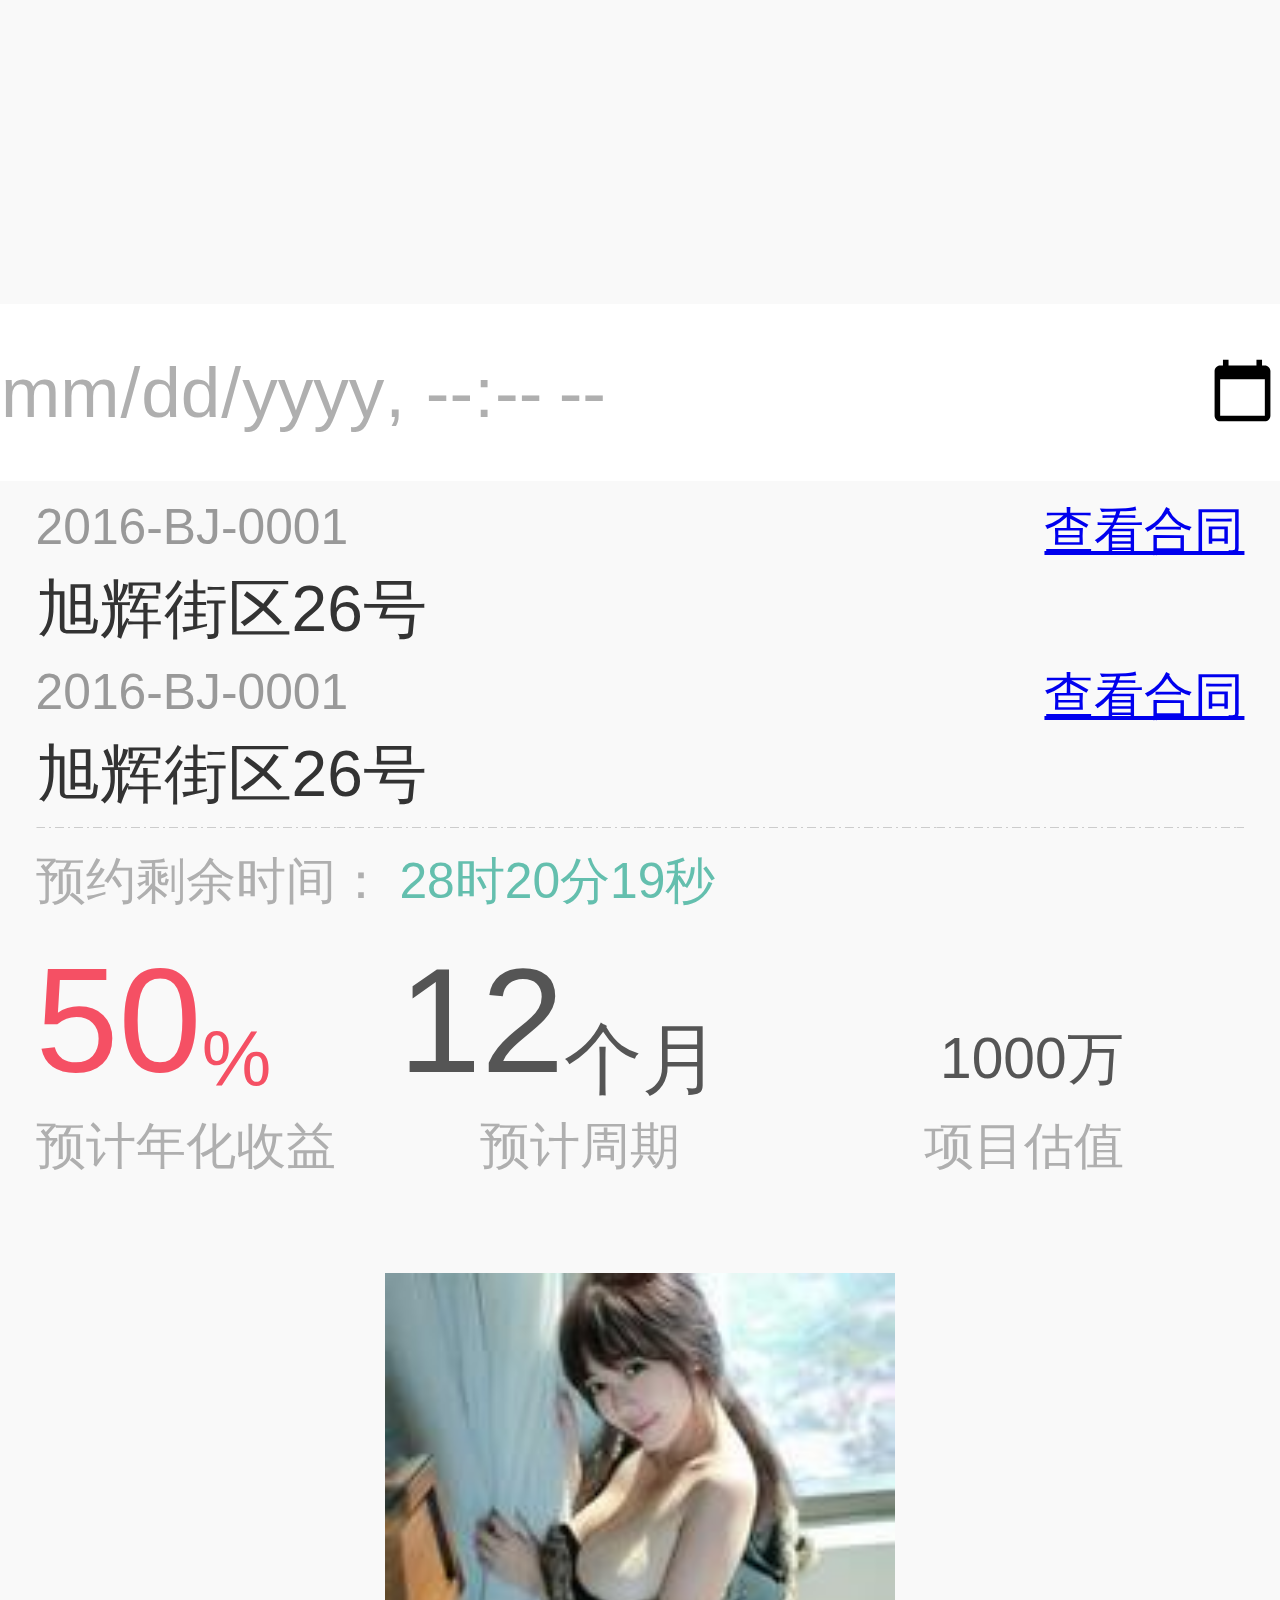
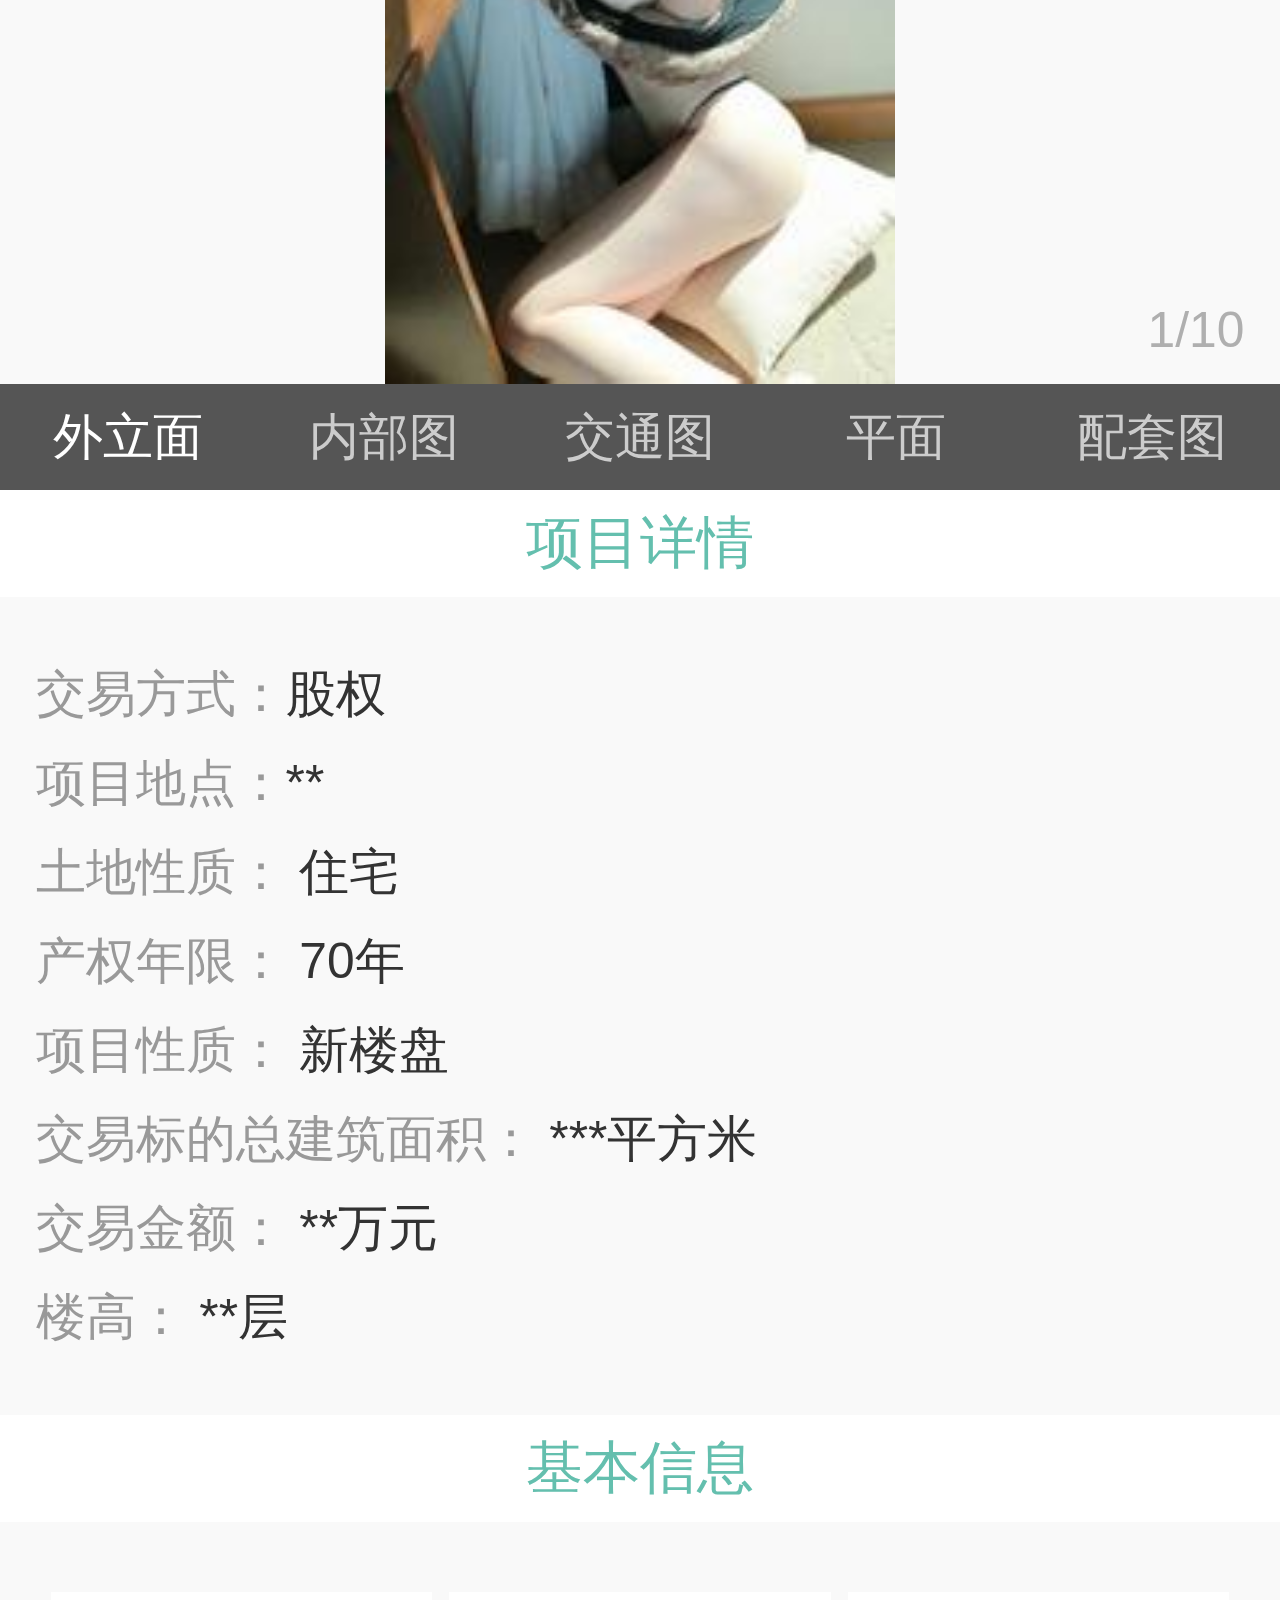
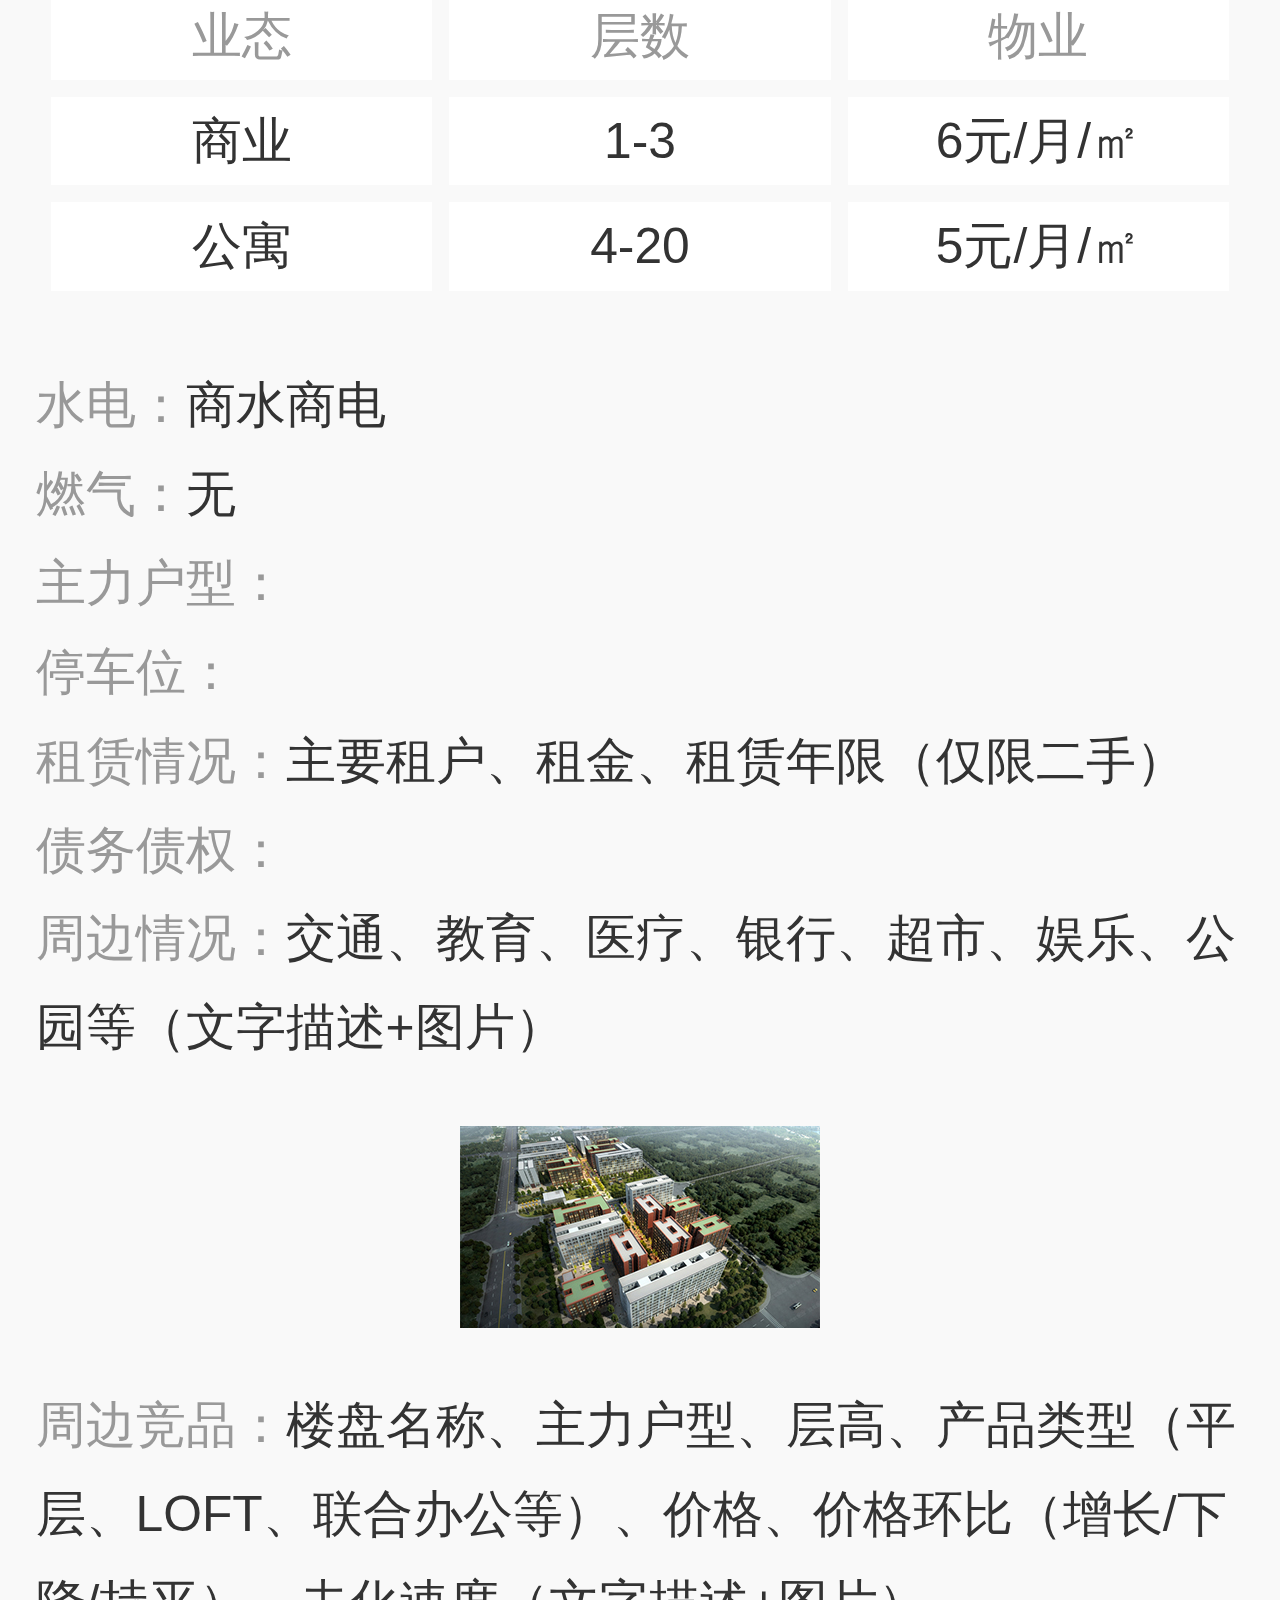
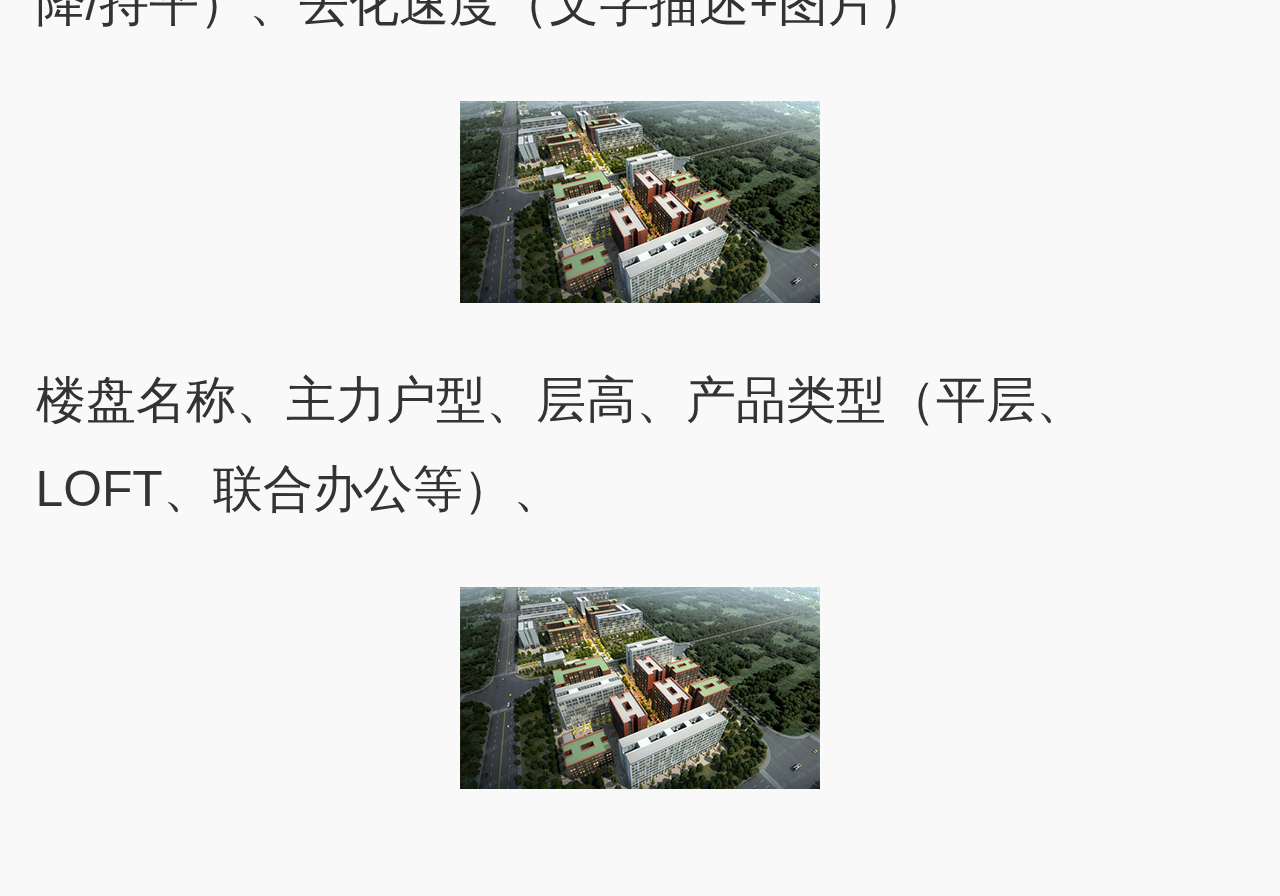
<file: index.html>
<!DOCTYPE html>
<html lang="en">
<head>
    <meta charset="UTF-8">
    <title>项目详情-预约中-未预约</title>
    <!--<meta name="viewport"-->
          <!--content="width=device-width, user-scalable=no, initial-scale=1.0, maximum-scale=1.0, minimum-scale=1.0">-->
    <meta name="viewport" content="width=device-width,minimum-scale=1.0,maximum-scale=2.0"/>
    <script>
        ;(function (doc, win) {
            var docEl     = doc.documentElement,statWidth = docEl.clientWidth,
                resizeEvt = 'orientationchange' in window ? 'orientationchange' : 'resize',
                recalc    = function () {
                    var clientWidth = docEl.clientWidth;
                    if (!clientWidth) return;
                    docEl.style.fontSize = 100 * (clientWidth /360) + 'px';
                };
            if (!doc.addEventListener) return;
            win.addEventListener(resizeEvt, recalc, false);
            doc.addEventListener('DOMContentLoaded', recalc, false);
        })(document, window);
    </script>
    <link rel="stylesheet" href="public/stylesheets/app.css">
    <style>
        .house-fixed{
        }
    </style>
</head>
<body>
<div class="min-height100 bgG8 padTop25">
  <input type="datetime-local" placeholder="请选择" style="padding: .1rem 0;height:.5rem;font-size:.2rem">
    <div class="padLr10">
        <div class="row relative">
            <div class="left width100">
                <div class="font14 colorG4 text-left">2016-BJ-0001 <span class="colorB1 right"><a href="ssf.html">查看合同</a></span></div>
                <div class="font18 colorG1 text-left line_height30">旭辉街区26号</div>
            </div>
        </div><div class="row relative">
            <div class="left width100">
                <div class="font14 colorG4 text-left">2016-BJ-0001 <span class="colorB1 right"><a href="scal.html">查看合同</a></span></div>
                <div class="font18 colorG1 text-left line_height30">旭辉街区26号</div>
            </div>
        </div>
        <!--分割线-->
        <div class="split-line"></div>
        <div class="font14 line30">
            <span class="colorG5">预约剩余时间：</span>
            <span class="colorC1">28时20分19秒</span>
        </div>
        <div class="row height800">
            <div class="text-left left width30">
                <div class="row">
                    <span class="colorR1 font42 left">50</span>
                    <span class="font22 colorR1 left line5-6">%</span>
                </div>
                <div class="font14 colorG5">预计年化收益</div>
            </div>
            <div class="text-center left width30">
                <div class="row">
                    <span class="colorG2 font42 left">12</span>
                    <span class="font22 colorG2 left line5-6">个月</span>
                </div>
                <div class="font14 colorG5">预计周期</div>
            </div>
            <div class="text-right left width30">
                <div class="row">
                    <span class="font16 colorG2 right line5-6">1000万</span>
                </div>
                <div class="font14 colorG5">项目估值</div>
            </div>
        </div>
    </div>
    <!--图片-->
    <div class="house-pic marTop15" id="house_pic">
        <div class="top-pic">
            <ul class="row">
                <li>
                    <div><img src="public/images/b0.jpg" alt=""></div>
                    <div><img src="public/images/pic-iumg.png" alt=""></div>
                </li>
                <li>
                    <div><img src="public/images/b1.jpg" alt=""></div>
                    <div><img src="public/images/pic-iumg.png" alt=""></div>
                </li>
                <li>
                    <div><img src="public/images/b2.jpg" alt=""></div>
                    <div><img src="public/images/pic-iumg.png" alt=""></div>
                    <div><img src="public/images/b3.jpg" alt=""></div>
                    <div><img src="public/images/pic-iumg.png" alt=""></div>
                    <div><img src="public/images/b4.jpg" alt=""></div>
                    <div><img src="public/images/pic-iumg.png" alt=""></div>
                </li>
                <li>
                    <div><img src="public/images/b5.jpg" alt=""></div>
                    <div><img src="public/images/pic-iumg.png" alt=""></div>
                </li>
                <li>
                    <div><img src="public/images/b3.jpg" alt=""></div>
                    <div><img src="public/images/pic-iumg.png" alt=""></div>
                </li>
            </ul>
        </div>
        <div class="item-lists">1/10</div>
        <div class="bot-pic">
            <ul class="row">
                <li class="colorWhite">外立面</li>
                <li>内部图</li>
                <li>交通图</li>
                <li>平面</li>
                <li>配套图</li>
            </ul>
        </div>
    </div>

    <div class="bgWhite colorC1 font16 text-center line30">项目详情</div>
    <div class="padTb15 padLr10 font14 line_height25">
        <div class="colorG1">
            <span class="colorG4">交易方式：</span>股权
        </div>
        <div class="colorG1">
            <span class="colorG4">项目地点：</span>**
        </div>
        <div class="colorG1">
            <span class="colorG4">土地性质：</span>
            住宅
        </div>
        <div class="colorG1">
            <span class="colorG4">产权年限：</span>
            70年
        </div>
        <div class="colorG1">
            <span class="colorG4">项目性质：</span>
            新楼盘
        </div>
        <div class="colorG1">
            <span class="colorG4">交易标的总建筑面积：</span>
            ***平方米
        </div>
        <div class="colorG1">
            <span class="colorG4">交易金额：</span>
            **万元
        </div>
        <div class="colorG1">
            <span class="colorG4">楼高：</span>
            **层
        </div>
    </div>
    <div class="bgWhite colorC1 font16 text-center line30">基本信息</div>
    <div class="table padLr95 font14 marTop15">
        <table class="text-center width100" cellspacing="10" >
            <thead>
            <tr class="colorG4">
                <th>业态</th>
                <th>层数</th>
                <th>物业</th>
            </tr>
            </thead>
            <tbody class="colorG1">
            <tr>
                <td>商业</td>
                <td>1-3</td>
                <td>6元/月/㎡</td>
            </tr>
            <tr>
                <td>公寓</td>
                <td>4-20</td>
                <td>5元/月/㎡</td>
            </tr>
            </tbody>
        </table>
    </div>
    <div class="padTb15 padLr10 font14 line_height25">
        <div class="colorG1">
            <span class="colorG4">水电：</span>商水商电
        </div>
        <div class="colorG1">
            <span class="colorG4">燃气：</span>无
        </div>
        <div class="colorG1">
            <span class="colorG4">主力户型：</span>

        </div>
        <div class="colorG1">
            <span class="colorG4">停车位：</span>

        </div>
        <div class="colorG1">
            <span class="colorG4">租赁情况：</span>主要租户、租金、租赁年限（仅限二手）

        </div>
        <div class="colorG1">
            <span class="colorG4">债务债权：</span>

        </div>
        <div class="colorG1">
            <span class="colorG4">周边情况：</span>交通、教育、医疗、银行、超市、娱乐、公园等（文字描述+图片）
        </div>
        <img src="public/images/pic-iumg.png" alt="" class="marAuto padTb15">
        <div class="colorG1">
            <span class="colorG4">周边竞品：</span>楼盘名称、主力户型、层高、产品类型（平层、LOFT、联合办公等）、价格、价格环比（增长/下降/持平）、去化速度（文字描述+图片）
            <img src="public/images/pic-iumg.png" alt="" class="marAuto padTb15">
            楼盘名称、主力户型、层高、产品类型（平层、LOFT、联合办公等）、
            <img src="public/images/pic-iumg.png" alt="" class="marAuto padTb15">
        </div>
    </div>
</div>
<div style=" background:url(public/images/Loading.gif) no-repeat center;display: none"></div>
<div class="house-fixed">

</div>
</body>
</html>
<script src="public/javascripts/app.js"></script>
<!--<script src="public/javascripts/move.js"></script>-->
<script src="public/javascripts/addEvent.js"></script>
<script>
    var pic_top_ul = query('.house-pic .top-pic ul'),
            pic_img = queryAll('.house-pic .top-pic img'),
            pic_top_li = queryAll('.house-pic .top-pic li'),
            pic_bot_li = queryAll('.house-pic .bot-pic li'),
            house_fixed=query('.house-fixed'),
            left,
            startLeft = 0,
            curT = 0,
            step = 0, count = pic_img.length,
            item_lists = query('.item-lists'),
            outerWidth = document.body.clientWidth || document.documentElement.clientWidth,
            duration = 300,
            time = 0,
            timer,
            timer2,
            targetObj = {},
            changeObj = {},
            beginObj = {},
            ary_item = 0,
            dix,
            move_tar;
    var ClickNum = 0;
    pic_top_ul.style.width = pic_img.length * outerWidth + 'px';
    //t:时间  b:开始位置  c:目标位置  d：时间
    var effect = {
        //匀速
        Linear: function (t, b, c, d) {
            return c * t / d + b;
        },
        //指数衰减的反弹缓动
        Bounce: {
            easeIn: function (t, b, c, d) {
                return c - effect.Bounce.easeOut(d - t, 0, c, d) + b;
            },
            easeOut: function (t, b, c, d) {
                if ((t /= d) < (1 / 2.75)) {
                    return c * (7.5625 * t * t) + b;
                } else if (t < (2 / 2.75)) {
                    return c * (7.5625 * (t -= (1.5 / 2.75)) * t + .75) + b;
                } else if (t < (2.5 / 2.75)) {
                    return c * (7.5625 * (t -= (2.25 / 2.75)) * t + .9375) + b;
                } else {
                    return c * (7.5625 * (t -= (2.625 / 2.75)) * t + .984375) + b;
                }
            },
            easeInOut: function (t, b, c, d) {
                if (t < d / 2) {
                    return effect.Bounce.easeIn(t * 2, 0, c, d) * .5 + b;
                }
                return effect.Bounce.easeOut(t * 2 - d, 0, c, d) * .5 + c * .5 + b;
            }
        },
        //二次方的缓动
        Quad: {
            easeIn: function (t, b, c, d) {
                return c * (t /= d) * t + b;
            },
            easeOut: function (t, b, c, d) {
                return -c * (t /= d) * (t - 2) + b;
            },
            easeInOut: function (t, b, c, d) {
                if ((t /= d / 2) < 1) {
                    return c / 2 * t * t + b;
                }
                return -c / 2 * ((--t) * (t - 2) - 1) + b;
            }
        },
        //三次方的缓动
        Cubic: {
            easeIn: function (t, b, c, d) {
                return c * (t /= d) * t * t + b;
            },
            easeOut: function (t, b, c, d) {
                return c * ((t = t / d - 1) * t * t + 1) + b;
            },
            easeInOut: function (t, b, c, d) {
                if ((t /= d / 2) < 1) {
                    return c / 2 * t * t * t + b;
                }
                return c / 2 * ((t -= 2) * t * t + 2) + b;
            }
        },
        //四次方的缓动
        Quart: {
            easeIn: function (t, b, c, d) {
                return c * (t /= d) * t * t * t + b;
            },
            easeOut: function (t, b, c, d) {
                return -c * ((t = t / d - 1) * t * t * t - 1) + b;
            },
            easeInOut: function (t, b, c, d) {
                if ((t /= d / 2) < 1) {
                    return c / 2 * t * t * t * t + b;
                }
                return -c / 2 * ((t -= 2) * t * t * t - 2) + b;
            }
        },
        //五次方的缓动
        Quint: {
            easeIn: function (t, b, c, d) {
                return c * (t /= d) * t * t * t * t + b;
            },
            easeOut: function (t, b, c, d) {
                return c * ((t = t / d - 1) * t * t * t * t + 1) + b;
            },
            easeInOut: function (t, b, c, d) {
                if ((t /= d / 2) < 1) {
                    return c / 2 * t * t * t * t * t + b;
                }
                return c / 2 * ((t -= 2) * t * t * t * t + 2) + b;
            }
        },
        //正弦曲线的缓动
        Sine: {
            easeIn: function (t, b, c, d) {
                return -c * Math.cos(t / d * (Math.PI / 2)) + c + b;
            },
            easeOut: function (t, b, c, d) {
                return c * Math.sin(t / d * (Math.PI / 2)) + b;
            },
            easeInOut: function (t, b, c, d) {
                return -c / 2 * (Math.cos(Math.PI * t / d) - 1) + b;
            }
        },
        //指数曲线的缓动
        Expo: {
            easeIn: function (t, b, c, d) {
                return (t == 0) ? b : c * Math.pow(2, 10 * (t / d - 1)) + b;
            },
            easeOut: function (t, b, c, d) {
                return (t == d) ? b + c : c * (-Math.pow(2, -10 * t / d) + 1) + b;
            },
            easeInOut: function (t, b, c, d) {
                if (t == 0) return b;
                if (t == d) return b + c;
                if ((t /= d / 2) < 1) return c / 2 * Math.pow(2, 10 * (t - 1)) + b;
                return c / 2 * (-Math.pow(2, -10 * --t) + 2) + b;
            }
        },
        //圆形曲线的缓动
        Circ: {
            easeIn: function (t, b, c, d) {
                return -c * (Math.sqrt(1 - (t /= d) * t) - 1) + b;
            },
            easeOut: function (t, b, c, d) {
                return c * Math.sqrt(1 - (t = t / d - 1) * t) + b;
            },
            easeInOut: function (t, b, c, d) {
                if ((t /= d / 2) < 1) {
                    return -c / 2 * (Math.sqrt(1 - t * t) - 1) + b;
                }
                return c / 2 * (Math.sqrt(1 - (t -= 2) * t) + 1) + b;
            }
        },
        //超过范围的三次方缓动
        Back: {
            easeIn: function (t, b, c, d, s) {
                if (s == undefined) s = 1.70158;
                return c * (t /= d) * t * ((s + 1) * t - s) + b;
            },
            easeOut: function (t, b, c, d, s) {
                if (s == undefined) s = 1.70158;
                return c * ((t = t / d - 1) * t * ((s + 1) * t + s) + 1) + b;
            },
            easeInOut: function (t, b, c, d, s) {
                if (s == undefined) s = 1.70158;
                if ((t /= d / 2) < 1) {
                    return c / 2 * (t * t * (((s *= (1.525)) + 1) * t - s)) + b;
                }
                return c / 2 * ((t -= 2) * t * (((s *= (1.525)) + 1) * t + s) + 2) + b;
            }
        },
        //指数衰减的正弦曲线缓动
        Elastic: {
            easeIn: function (t, b, c, d, a, p) {
                if (t == 0) return b;
                if ((t /= d) == 1) return b + c;
                if (!p) p = d * .3;
                var s;
                !a || a < Math.abs(c) ? (a = c, s = p / 4) : s = p / (2 * Math.PI) * Math.asin(c / a);
                return -(a * Math.pow(2, 10 * (t -= 1)) * Math.sin((t * d - s) * (2 * Math.PI) / p)) + b;
            },
            easeOut: function (t, b, c, d, a, p) {
                if (t == 0) return b;
                if ((t /= d) == 1) return b + c;
                if (!p) p = d * .3;
                var s;
                !a || a < Math.abs(c) ? (a = c, s = p / 4) : s = p / (2 * Math.PI) * Math.asin(c / a);
                return (a * Math.pow(2, -10 * t) * Math.sin((t * d - s) * (2 * Math.PI) / p) + c + b);
            },
            easeInOut: function (t, b, c, d, a, p) {
                if (t == 0) return b;
                if ((t /= d / 2) == 2) return b + c;
                if (!p) p = d * (.3 * 1.5);
                var s;
                !a || a < Math.abs(c) ? (a = c, s = p / 4) : s = p / (2 * Math.PI) * Math.asin(c / a);
                if (t < 1) return -.5 * (a * Math.pow(2, 10 * (t -= 1)) * Math.sin((t * d - s) * (2 * Math.PI) / p)) + b;
                return a * Math.pow(2, -10 * (t -= 1)) * Math.sin((t * d - s) * (2 * Math.PI) / p) * .5 + c + b;
            }
        }
    };
    var  x, y, x1, y1, c, scl = query('#scl'), num = 1, str, bool = false, bool0=true;;
    //缩放中心点;屏幕中心点
    var centerSco, pageSco;
    //屏幕宽度；
    var winW = document.documentElement.clientWidth || document.body.clientWidth;
    var winH = document.documentElement.clientHeight || document.body.clientHeight;
    //    pageSco=(winW*winW)+(winH*winH)
    pageSco = {x: winW / 2, y: winH / 2};
    for (var i = 0; i < pic_bot_li.length; i++) {
        pic_bot_li[i].style.width = 100 / pic_bot_li.length + '%';
        (function (i) {
            pic_bot_li[i].setAttribute('pic_img_length', pic_top_li[i].querySelectorAll('img').length);
            pic_bot_li[i].addEventListener('click', function () {
                                               var st = 0;
                                               prevAll(pic_top_li[i]).forEach(function (o) {
                                                   st += o.querySelectorAll('img').length;
                                               });
                                               step = st;
                                               anim(pic_top_ul, {left: -st * outerWidth});
                                               changeList();
                                               changeTip();
                                           }
            )
        })(i)
    }
    pic_top_ul.addEventListener('touchstart', function (e) {
        startLeft = e.targetTouches[0].pageX;
        left = getCss(pic_top_ul, 'left');
        //console.log(e.touches)
    });
    pic_top_ul.addEventListener('touchmove', function (e) {
        e.preventDefault();
        var endLeft = e.targetTouches[0].pageX;
        curT = endLeft - startLeft;
        pic_top_ul.style.left = left + curT + 'px'
    });
    pic_top_ul.addEventListener('touchend', function (e) {
        if (curT > 10) {
            if (step === 0) {
                anim(pic_top_ul, {left: 0});
            } else {
                anim(pic_top_ul, {left: -(step-1) * (outerWidth)});
                curT = 0;
                step--;
                changeList();
                changeTip();
            }
        } else if (curT < -10) {
            if (step === count - 1) {
                anim(pic_top_ul, {left: -(pic_img.length - 1) * outerWidth});
                return;
            } else {
                anim(pic_top_ul,  {left: -(step+1) * (outerWidth)});
                curT = 0;
                step++;
                changeList();
                changeTip();
            }
        } else {
            anim(pic_top_ul,  {left: -(step) * outerWidth});
            return;
        }
    });
    for(var j= 0,len=pic_img.length;j<len;j++){
        (function(j){
            pic_img[j].onclick=function(){
                var litLeft=getCss(pic_top_ul,"left");
                var imgs=queryAll('.house-pic .top-pic div'),str='',dix;
                setCss(document.body||document.documentElement,'overflow','hidden');
                if(bool0){
                    str+='<div style="width:'+ getCss(pic_top_ul,"width")+'px;'+'left:'+  litLeft+'px" class="row absolute" id="fixUl">';
                    for(var k=0;k<imgs.length;k++){
                        str+='<div style="background: url(public/images/Loading.gif) no-repeat center"><img src="'+ pic_img[k].src+'" alt="" style=";opacity: 0"></div>';
                        //str+='<div style="background: url('+pic_img[k].src+') no-repeat center;    background-size: 100%;"><img style=";display: none"></div>';
                    }
                    str+='</div>';
                    house_fixed.innerHTML=str;
                    bool0=false;
                    house_fixed.style.display='block';
                    var oimgs=house_fixed.querySelectorAll('img');
                    for(var x=0;x<len;x++){
                        (function(x){
                            queryAll('#fixUl div')[x].onclick=function(){
                                house_fixed.style.display='none';
                            };
                            oimgs[x].onload = function () {
                                oimgs[x].style.maxWidth = '200%';
                                var startLeft, startTop, curL, curT, Left, Top;
                                var xh=getCss(oimgs[x],'height')/2+'px';
                                setCss(oimgs[x],'margin-top','-'+xh);
                                setCss(oimgs[x],'opacity',1);
                                oimgs[x].addEventListener('touchstart', function (e) {
                                                        if (e.touches.length === 2) {
                                                            var a, b, sb, sc;
                                                            y = e.targetTouches[0].pageY;
                                                            x = e.targetTouches[0].pageX;
                                                            y1 = e.targetTouches[1].pageY;
                                                            x1 = e.targetTouches[1].pageX;
                                                            //计算三角两边;
                                                            sb = x > x1 ? x - x1 : x1 - x;
                                                            sa = y > y1 ? y - y1 : y1 - y;
                                                            c = sb * sb + sa * sa;
                                                            centerSco = {x: sb / 2, y: sa / 2};
//                                          div.innerHTML = '手指数：' + e.touches.length + '<br>手指间距：' + Math.sqrt(c) + '<br>初始间距：' + Math.sqrt(c) + '<br>num:' + num + '<br>屏幕坐标: x:' + pageSco.x + ' y' + pageSco.y + '<br>缩放坐标： x：' + centerSco.x + ' y:' + centerSco.y;

                                                        } else if (e.touches.length === 1) {
                                                            e.preventDefault();
                                                            ClickNum = ClickNum + 1;
                                                            var timer = setTimeout(callBack, 300);
                                                            //双击放大
                                                            function callBack() {
                                                                if (ClickNum == 2) {
                                                                    console.log('dblclick');
                                                                    var a = oimgs[x].style.width;
                                                                    if (a === winW*2) {
                                                                        anim(oimgs[x], {width: winW, marginLeft: '-176.5', marginTop: '-110', left: winW/2, top: winH/2});
                                                                        bool = false;
                                                                    } else {
                                                                        bool = true;
                                                                    }
                                                                } else if (ClickNum == 1) {
                                                                    console.log('click');
                                                                }
                                                                ClickNum = 0;
                                                            }
                                                            if (bool) {
                                                                startLeft = e.targetTouches[0].pageX;
                                                                startTop = e.targetTouches[0].pageY;
                                                                Left = getCss(oimgs[x], 'left');
                                                                Top = getCss(oimgs[x], 'top');
//                                          console.log(Left+','+Top)
                                                            }
                                                            else {
                                                            }
                                                        }
                                                    }
                                );
                                oimgs[x].addEventListener('touchmove', function (e) {
                                                        e.preventDefault();
                                                        if (e.touches.length === 2) {
                                                            bool = true;
                                                            var t, f, t1, f1, a, b, ea, eb, ec;
                                                            t = e.targetTouches[0].pageY;
                                                            t1 = e.targetTouches[1].pageY;
                                                            f1 = e.targetTouches[1].pageX;
                                                            f = e.targetTouches[0].pageX;
                                                            //放大、缩小值为对立的；a:y轴  ，b:x轴   c：斜边；
                                                            var q, wid, scaling, scal;
                                                            ea = t > t1 ? t - t1 : t1 - t;
                                                            eb = f > f1 ? f - f1 : f1 - f;
                                                            ec = ea * ea + eb * eb;
                                                            centerSco = {x: eb / 2, y: ea / 2};
                                                            if (ec > c) {//放大
                                                                c = ec;
                                                                wid = parseFloat(window.getComputedStyle(oimgs[x], null)['width']);
                                                                scal = wid + parseFloat(num);
                                                                oimgs[x].style.width = scaling + 'px';
                                                                oimgs[x].style.marginLeft = -(wid + parseFloat(num)) / 2 + 'px';
//放大百分比

                                                                scaling = scal / wid;

                                                                q = '放大'
                                                            } else if (c > ec) {//缩小
                                                                c = ec;
                                                                wid = parseFloat(window.getComputedStyle(oimgs[x], null)['width']);
                                                                scal = wid - parseFloat(num);
                                                                oimgs[x].style.width = wid - parseFloat(num) + 'px';
                                                                oimgs[x].style.marginLeft = -(wid + parseFloat(num)) / 2 + 'px';
                                                                scaling = scal / wid;
                                                                q = '缩小'
                                                            } else {
                                                                q = '无'
                                                            }

//                                          div.innerHTML = '手指数：' + e.touches.length + '<br>手指间距：' + Math.sqrt(ec) + '<br>状态：' + q + '<br>图片宽:' + window.getComputedStyle(img, null)['width'] + '<br>num:' + num + '<br>屏幕坐标: x:' + pageSco.x + ' y' + pageSco.y + '<br>缩放坐标： x：' + centerSco.x + ' y:' + centerSco.y;
//                                          div.innerHTML = '手指数：' + e.touches.length + '<br>手指间距：' + Math.sqrt(ec) + '<br>状态：' + q + '<br>图片宽:' + window.getComputedStyle(img, null)['width'] + '<br>num:' + num + '<br>屏幕坐标: x:' + pageSco.x + ' y' + pageSco.y + '<br>缩放坐标： x：' + centerSco.x + ' y:' + centerSco.y;
//                                                            div.innerHTML = scaling;
                                                            return
                                                        }
                                                        if (bool && e.touches.length === 1) {
//                                          e.preventDefault();
                                                            var endLeft = e.targetTouches[0].pageX;
                                                            var endTop = e.targetTouches[0].pageY;
                                                            curL = endLeft - startLeft;
                                                            curT = endTop - startTop;
                                                            oimgs[x].style.left = Left + curL + 'px';
                                                            oimgs[x].style.top = Top + curT + 'px';

                                                        }
                                                    }
                                );
                                oimgs[x].addEventListener('touchend', function (e) {
//                                      div.innerHTML = '手指数：' + e.touches.length + '<br>手指间距：'+0+'<br>初始间距：'+c+'<br>图片宽:'+window.getComputedStyle(img,null)['width']+'<br>num:'+num+'<br>屏幕坐标: x:'+pageSco.x+' y'+pageSco.y+'<br>缩放坐标： x：'+centerSco.x+' y:'+centerSco.y;;
                                                        c = 0;

                                                    }
                                )
                            };
                        })(x)
                        var xh=getCss(oimgs[x],'height')/2+'px';
                        setCss(oimgs[x],'margin-top','-'+xh)
                    }
                }else {
                    setCss(query('#fixUl'),'left',litLeft);
                    house_fixed.style.display='block';
                }
                dix= query('#fixUl'),dix_img=queryAll('.house-fixed img'),step2=step;
                dix.addEventListener('touchstart', function (e) {
                    //alert(e.touches.length)
                    if(e.touches.length===2){

                    }else {
                        startLeft = e.targetTouches[0].pageX;
                        left = getCss(dix, 'left');
                    }
                });
                dix.addEventListener('touchmove', function (e) {
                    e.preventDefault();
                    if(e.touches.length===2){
                    }else {
                        var endLeft = e.targetTouches[0].pageX;
                        curT = endLeft - startLeft;
                        dix.style.left = left + curT + 'px'
                    }
                });
                dix.addEventListener('touchend', function (e) {
                    //console.log(e.targetTouches)
                    this.width++
                    if(e.touches.length===2){
                        var that
                        if(this.tagName.toLocaleLowerCase()==='img'){
                            that=this;
                        }else if(this.firstElementChild.tagName.toLocaleLowerCase()==='img'){
                            that=this.firstElementChild
                        }else {
                            return
                        }
                        that.width++;

                    }else {
                        if (curT > 10) {
                            if (step2 === 0) {
                                anim(dix,  {left: 0});
                            } else {
                                anim(dix,  {left: -(step2) * (outerWidth)});
                                curT = 0;
                                step2--;
                            }
                        } else if (curT < -10) {
                            if (step2 === count - 1) {
                                anim(dix,  {left: -(dix_img.length - 1) * outerWidth});
                                return;
                            } else {
//                                console.log(step2)
                                anim(dix, {left: -(step2+1) * (outerWidth)})
                                curT = 0;
                                step2++;
                            }
                        } else if (curT === 0) {
                            //house_fixed.style.display='none';
                        } else {
                            anim(dix, {left: -(step2) * outerWidth})
                            return;
                        }
                    }
                });
            }
        })(j)
    }

    //    str+='<select style="width: 100%;position: fixed;top: 0;color: #fff;" class="bgG2" id="scl">'
    //    img.onclick = function (e) {
    //        e.preventDefault();
    //        ClickNum = ClickNum + 1;
    //        var timer = setTimeout(callBack, 300);
    //    }\
    function changeList() {
        item_lists.innerHTML = step + 1 + '/' + pic_img.length
    }
    function changeTip() {
        for (var i = 0; i < pic_img.length; i++) {
            if (getIndex(par(par(pic_img[step]))) === i) {
                pic_bot_li[i].className = "colorWhite";
            } else {
                try {

                    pic_bot_li[i].className = " ";
                } catch (e) {
                }
            }
        }
    }
    function anim(ele, a) {
        if (Object.prototype.toString.call(a) === '[object Object]') {
            var targetObj = a, move_tar = ele, changeObj = {}, beginObj = {}, duration = 300, time = 0, timer;
            move();
        } else {
            console.log('参数错误！！！');
            return;
        }
        function linear(t, b, c, d) {
            return c * t / d + b;
        }

        function move() {
            for (var key in targetObj) {
                if (targetObj.hasOwnProperty(key)) {
                    beginObj[key] = getCss(move_tar, key);
                    changeObj[key] = targetObj[key] - beginObj[key];
                }
            }
            window.clearTimeout(timer);

            time += 10;
            if (time >= duration) {
                for (var key in targetObj) {
                    if (targetObj.hasOwnProperty(key)) {
                        setCss(move_tar, key, targetObj[key]);
                    }
                }
                time = 0;
                return;
            }
            for (key in targetObj) {
                if (targetObj.hasOwnProperty(key)) {
                    var curPos = effect.Sine.easeIn(time, beginObj[key], changeObj[key], duration);
                    setCss(move_tar, key, curPos);
                }
            }

            timer = window.setTimeout(move, 10);
        }
    }


    //    AddEvent.on(img, "touchstart", down);
    //    AddEvent.on(box, "touchstart", down);
    function down(e) {
        this["strX"] = e.targetTouches[0].pageX;
        this["strY"] = e.targetTouches[0].pageY;
        this["strL"] = this.offsetLeft;
        this["strT"] = this.offsetTop;

        if (this.setCapture) {
            this.setCapture();
            AddEvent.on(this, 'touchmove', move);
            AddEvent.on(this, 'touchend', up);
        } else {
            var _this = this;
            this.MOVE = function (e) {
                move.call(_this, e);
            };
            this.UP = function (e) {
                up.call(_this, e);
            };
            AddEvent.on(document, 'touchmove', this.MOVE);
            AddEvent.on(document, 'touchend', this.UP);
        }

        window.clearInterval(this.flyTimer);
        window.clearInterval(this.dropTimer);
    }
    function move(e) {
        var curL = e.targetTouches[0].pageX - this["strX"] + this["strL"];
        var curT = e.targetTouches[0].pageY - this["strY"] + this["strT"];
        var minL = 0, minT = 0, maxL = (document.documentElement.clientWidth || document.body.clientWidth) - this.offsetWidth, maxT = (document.documentElement.clientHeight || document.body.clientHeight) - this.offsetHeight;
        curL = curL <= minL ? minL : (curL >= maxL ? maxL : curL);
        curT = curT <= minT ? minT : (curT >= maxT ? maxT : curT);
        this.style.left = curL + "px";
        this.style.top = curT + "px";

        if (!this.pre) {
            this.pre = this.offsetLeft;
        } else {
            this.speedFly = this.offsetLeft - this.pre;
            this.pre = this.offsetLeft;
        }
    }
    function up(e) {
        if (this.releaseCapture) {
            this.releaseCapture();
            AddEvent.off(this, 'touchmove', move);
            AddEvent.off(this, "touchend", up);
        } else {
            AddEvent.off(document, 'touchmove', this.MOVE);
            AddEvent.off(document, 'touchend', this.UP);
        }
        fly.call(this);
        drop.call(this);
    }
    function fly() {
        var _this = this;
        _this.flyTimer = window.setInterval(function () {
                                                if (Math.abs(_this.speedFly) < 0.5) {
                                                    window.clearInterval(_this.flyTimer);
                                                    return;
                                                }

                                                _this.speedFly *= 0.98;
                                                var curL = _this.offsetLeft + _this.speedFly;
                                                var minL = 0, maxL = (document.documentElement.clientWidth || document.body.clientWidth) - _this.offsetWidth;
                                                if (curL >= maxL) {
                                                    _this.style.left = maxL + "px";
                                                    _this.speedFly *= -1;
                                                } else if (curL <= minL) {
                                                    _this.style.left = minL + "px";
                                                    _this.speedFly *= -1;
                                                } else {
                                                    _this.style.left = curL + "px";
                                                }
                                            }, 10
        );
    }
    function drop() {
        var _this = this;
        _this.dragFlag = 0;
        _this.dropTimer = window.setInterval(function () {
                                                 if (_this.dragFlag > 1) {
                                                     window.clearInterval(_this.dropTimer);
                                                     return;
                                                 }

                                                 _this.dropSpeed = !_this.dropSpeed ? 10 : _this.dropSpeed + 10;
                                                 _this.dropSpeed *= 0.98;

                                                 var curT = _this.offsetTop + _this.dropSpeed;
                                                 var maxT = (document.documentElement.clientHeight || document.body.clientHeight) - _this.offsetHeight;
                                                 if (curT >= maxT) {//->到底了
                                                     _this.style.top = maxT + "px";
                                                     _this.dropSpeed *= -1;
                                                     _this.dragFlag++;
                                                 } else {
                                                     _this.style.top = curT + "px";
                                                     _this.dragFlag = 0;
                                                 }
                                             }, 10
        );
    }


</script>
</file>
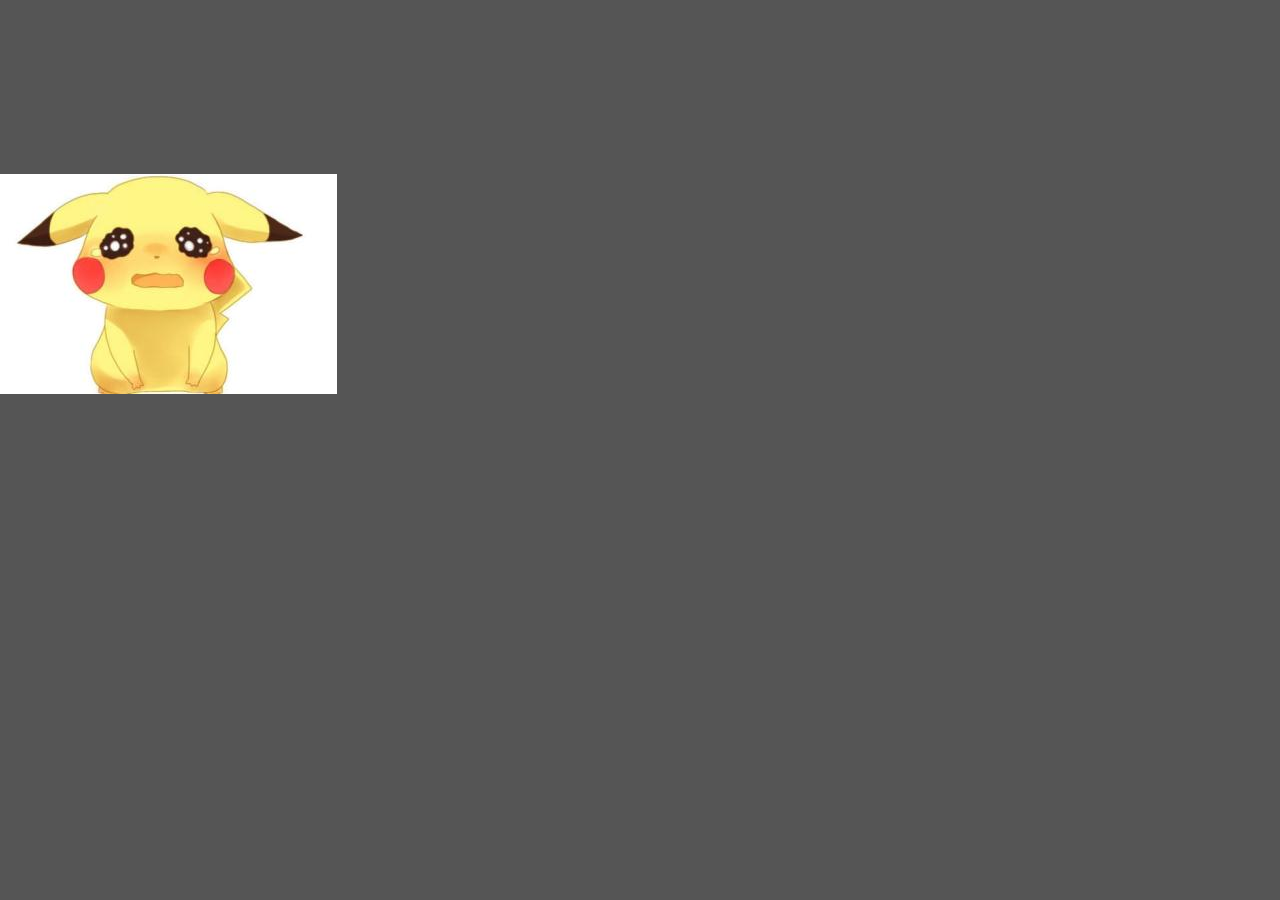
<file: scal.html>
<!DOCTYPE html>
<html lang="en">
<head>
    <meta charset="UTF-8">
    <meta name="viewport"
          content="width=device-width, user-scalable=no, initial-scale=1.0, maximum-scale=1.0, minimum-scale=1.0">
    <script>
        ;
        (function (doc, win) {
            var docEl = doc.documentElement, statWidth = docEl.clientWidth,
                resizeEvt                              = 'orientationchange' in window ? 'orientationchange' : 'resize',
                recalc                                 = function () {
                    var clientWidth = docEl.clientWidth;
                    if (!clientWidth) return;
                    docEl.style.fontSize = 100 * (clientWidth / 360) + 'px';
                };
            if (!doc.addEventListener) return;
            win.addEventListener(resizeEvt, recalc, false);
            doc.addEventListener('DOMContentLoaded', recalc, false);
        })(document, window);
    </script>
    <link rel="stylesheet" href="public/stylesheets/app.css">
    <title>Title</title>
</head>
<body style="overflow-x: hidden">
<div class="min-height100 bgG2 height100" id="bb">
    <div class="colorWhite font20 line_height30" id="aDiv"></div>
    <div class="relative height100 hidden">
        <img src="public/images/b2.jpg" alt="" id="aImg" style="position: absolute;left:160px;;top: 284px;margin-left: -176.5px;margin-top: -110px">
    </div>
</div>
</body>
</html>
<script src="public/javascripts/app.js"></script>
<script>
    //t:时间  b:开始位置  c:目标位置  d：时间
    var img = query('#aImg'), div = query('#aDiv'), x, y, x1, y1, c,  num = 3, str, bool = false, box = query('#box'), bb = query('#bb');
    //缩放中心点;屏幕中心点
    var centerSco, pageSco;
    //屏幕宽度；
    var winW = document.documentElement.clientWidth || document.body.clientWidth;
    var winH = document.documentElement.clientHeight || document.body.clientHeight;
    //    pageSco=(winW*winW)+(winH*winH)
    pageSco = {x: winW / 2, y: winH / 2};
    //    str+='<select style="width: 100%;position: fixed;top: 0;color: #fff;" class="bgG2" id="scl">'
    img.style.maxWidth = '200%';
    img.onload = function () {
        var startLeft, startTop, curL, curT, Left, Top;
        bb.addEventListener('touchstart', function (e) {
                                if (e.touches.length === 2) {
                                    var sa,sb;
                                    y = e.targetTouches[0].pageY;
                                    x = e.targetTouches[0].pageX;
                                    y1 = e.targetTouches[1].pageY;
                                    x1 = e.targetTouches[1].pageX;
                                    //计算三角两边;
                                    sb = x > x1 ? x - x1 : x1 - x;
                                    sa = y > y1 ? y - y1 : y1 - y;
                                    c = sb * sb + sa * sa;
                                    centerSco = {x: sb / 2, y: sa / 2};

                                } else if (e.touches.length === 1) {
                                    e.preventDefault();
                                    ClickNum = ClickNum + 1;
                                    var timer = setTimeout('callBack()', 300);
                                    if (bool) {
                                        startLeft = e.targetTouches[0].pageX;
                                        startTop = e.targetTouches[0].pageY;
                                        Left = getCss(img, 'left');
                                        Top = getCss(img, 'top');
//                                          console.log(Left+','+Top)
                                    }
                                    else {
                                    }
                                }
                            }
        );
        bb.addEventListener('touchmove', function (e) {
                                e.preventDefault();
                                if (e.touches.length === 2) {
                                    bool = true;
                                    var t, f, t1, f1, ea, eb, ec;
                                    t = e.targetTouches[0].pageY;
                                    t1 = e.targetTouches[1].pageY;
                                    f1 = e.targetTouches[1].pageX;
                                    f = e.targetTouches[0].pageX;
                                    //放大、缩小值为对立的；a:y轴  ，b:x轴   c：斜边；
                                    var q, wid, scaling, scal;
                                    ea = t > t1 ? t - t1 : t1 - t;
                                    eb = f > f1 ? f - f1 : f1 - f;
                                    ec = ea * ea + eb * eb;
                                    centerSco = {x: eb / 2, y: ea / 2};
                                    if (ec > c) {//放大
                                        c = ec;
                                        wid = parseFloat(window.getComputedStyle(img, null)['width']);
                                        scal = wid + parseFloat(num);
                                        img.style.width = scal + 'px';
                                        img.style.marginLeft = -(wid + parseFloat(num)) / 2 + 'px';
//放大百分比

                                        scaling = scal / wid;

                                    } else if (c > ec) {//缩小
                                        c = ec;
                                        wid = parseFloat(window.getComputedStyle(img, null)['width']);
                                        scal = wid - parseFloat(num);
                                        img.style.width = wid - parseFloat(num) + 'px';
                                        img.style.marginLeft = -(wid + parseFloat(num)) / 2 + 'px';
                                        scaling = scal / wid;
                                    }
                                    return
                                }
                                if (bool && e.touches.length === 1) {
//                                          e.preventDefault();
                                    var endLeft = e.targetTouches[0].pageX;
                                    var endTop = e.targetTouches[0].pageY;
                                    curL = endLeft - startLeft;
                                    curT = endTop - startTop;
                                    img.style.left = Left + curL + 'px';
                                    img.style.top = Top + curT + 'px';

                                }
                            }
        );
        bb.addEventListener('touchend', function (e) {
            c = 0;

                            }
        )


    };
    var ClickNum = 0;
    //双击放大
    function callBack() {
        if (ClickNum == 2) {
            console.log('dblclick');
            var a = img.style.width;
            if (a === '640px') {
                anim(img, {width: '353', marginLeft: '-176.5', marginTop: '-110', left: 160, top: 284});
                bool = false;
            } else {
                anim(img, {width: '640', marginLeft: '-320', marginTop: '-200', left: 160, top: 284});
                bool = true;
            }
        } else if (ClickNum == 1) {
            console.log('click');
        }
        ClickNum = 0;
    }
    function anim(ele, a) {
        if (Object.prototype.toString.call(a) === '[object Object]') {
            var targetObj = a, move_tar = ele, changeObj = {}, beginObj = {}, duration = 300, time = 0, timer;
            move();
        } else {
            console.log('参数错误！！！');
            return;
        }
        function linear(t, b, c, d) {
            return c * t / d + b;
        }

        function move() {
            for (var key in targetObj) {
                if (targetObj.hasOwnProperty(key)) {
                    beginObj[key] = getCss(move_tar, key);
                    changeObj[key] = targetObj[key] - beginObj[key];
                }
            }
            window.clearTimeout(timer);

            time += 10;
            if (time >= duration) {
                for (var key in targetObj) {
                    if (targetObj.hasOwnProperty(key)) {
                        setCss(move_tar, key, targetObj[key]);
                    }
                }
                time = 0;
                return;
            }
            for (key in targetObj) {
                if (targetObj.hasOwnProperty(key)) {
                    var curPos = linear(time, beginObj[key], changeObj[key], duration);
                    setCss(move_tar, key, curPos);
                }
            }

            timer = window.setTimeout(move, 10);
        }
    }




</script>
</file>
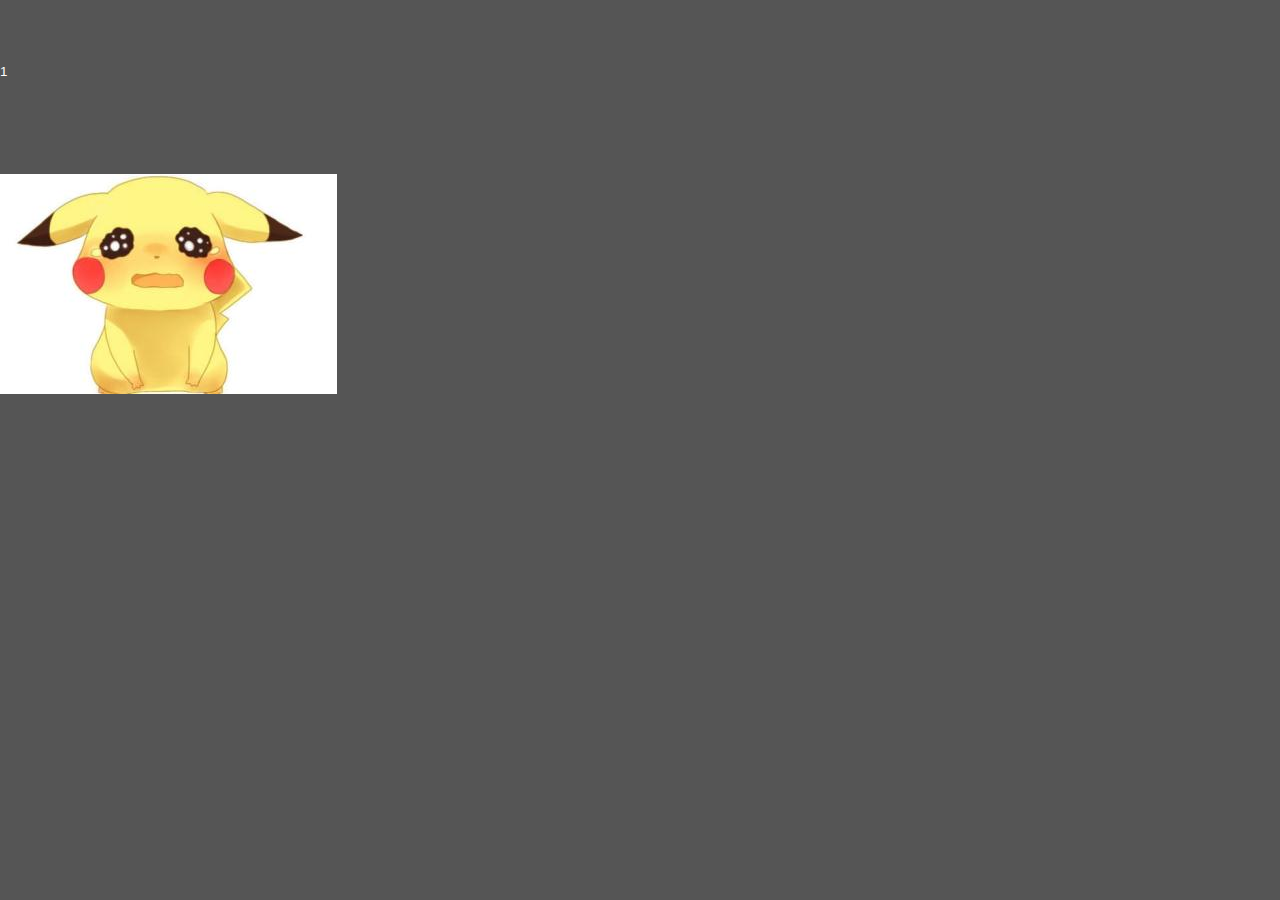
<file: ssf.html>
<!DOCTYPE html>
<html lang="en">
<head>
    <meta charset="UTF-8">
    <meta name="viewport"
          content="width=device-width, user-scalable=no, initial-scale=1.0, maximum-scale=1.0, minimum-scale=1.0">
    <script>
        ;
        (function (doc, win) {
            var docEl = doc.documentElement, statWidth = docEl.clientWidth,
                resizeEvt                              = 'orientationchange' in window ? 'orientationchange' : 'resize',
                recalc                                 = function () {
                    var clientWidth = docEl.clientWidth;
                    if (!clientWidth) return;
                    docEl.style.fontSize = 100 * (clientWidth / 360) + 'px';
                };
            if (!doc.addEventListener) return;
            win.addEventListener(resizeEvt, recalc, false);
            doc.addEventListener('DOMContentLoaded', recalc, false);
        })(document, window);
    </script>
    <link rel="stylesheet" href="public/stylesheets/app.css">
    <title>Title</title>
    <style>
        /*#box,#aImg {*/
        /*position: absolute;*/
        /*left: 100px;*/
        /*top: 100px;*/
        /*width: 100px;*/
        /*height: 100px;*/
        /*background: #FF6500;*/
        /*cursor: move;*/
        /*}*/
    </style>
</head>
<body style="overflow-x: hidden">
<div class="min-height100 bgG2 height100" id="bb">
    <div class="colorWhite font20 line_height30" id="aDiv"></div>
    <div class="relative height100 hidden"><img src="public/images/b2.jpg" alt="" id="aImg"
                                                style="position: absolute;left:160px;;top: 284px;margin-left: -176.5px;margin-top: -110px">
    </div>
</div>
<div style="width: 100%;position: fixed;top: 0;color: #fff;" class="bgG2"></div>
<select style="width: 100%;position: fixed;top: 0;color: #fff;" class="bgG2" id="scl">
    <option value="1">1</option>
    <option value="2">2</option>
    <option value="3">3</option>
    <option value="4">4</option>
    <option value="5">5</option>
    <option value="6">6</option>
    <option value="7">7</option>
    <option value="8">8</option>
    <option value="9">9</option>
    <option value="10">10</option>
    <option value="11">11</option>
    <option value="12">12</option>
    <option value="13">13</option>
    <option value="14">14</option>
    <option value="15">15</option>
    <option value="16">16</option>
    <option value="17">17</option>
    <option value="18">18</option>
    <option value="19">19</option>
    <option value="20">20</option>
</select>
<div class="box" id="box"></div>
</body>
</html>
<script src="public/javascripts/app.js"></script>
<script src="public/javascripts/addEvent.js"></script>
<script>
    //t:时间  b:开始位置  c:目标位置  d：时间
    var effect = {
        //匀速
        Linear: function (t, b, c, d) {
            return c * t / d + b;
        },
        //指数衰减的反弹缓动
        Bounce: {
            easeIn: function (t, b, c, d) {
                return c - effect.Bounce.easeOut(d - t, 0, c, d) + b;
            },
            easeOut: function (t, b, c, d) {
                if ((t /= d) < (1 / 2.75)) {
                    return c * (7.5625 * t * t) + b;
                } else if (t < (2 / 2.75)) {
                    return c * (7.5625 * (t -= (1.5 / 2.75)) * t + .75) + b;
                } else if (t < (2.5 / 2.75)) {
                    return c * (7.5625 * (t -= (2.25 / 2.75)) * t + .9375) + b;
                } else {
                    return c * (7.5625 * (t -= (2.625 / 2.75)) * t + .984375) + b;
                }
            },
            easeInOut: function (t, b, c, d) {
                if (t < d / 2) {
                    return effect.Bounce.easeIn(t * 2, 0, c, d) * .5 + b;
                }
                return effect.Bounce.easeOut(t * 2 - d, 0, c, d) * .5 + c * .5 + b;
            }
        },
        //二次方的缓动
        Quad: {
            easeIn: function (t, b, c, d) {
                return c * (t /= d) * t + b;
            },
            easeOut: function (t, b, c, d) {
                return -c * (t /= d) * (t - 2) + b;
            },
            easeInOut: function (t, b, c, d) {
                if ((t /= d / 2) < 1) {
                    return c / 2 * t * t + b;
                }
                return -c / 2 * ((--t) * (t - 2) - 1) + b;
            }
        },
        //三次方的缓动
        Cubic: {
            easeIn: function (t, b, c, d) {
                return c * (t /= d) * t * t + b;
            },
            easeOut: function (t, b, c, d) {
                return c * ((t = t / d - 1) * t * t + 1) + b;
            },
            easeInOut: function (t, b, c, d) {
                if ((t /= d / 2) < 1) {
                    return c / 2 * t * t * t + b;
                }
                return c / 2 * ((t -= 2) * t * t + 2) + b;
            }
        },
        //四次方的缓动
        Quart: {
            easeIn: function (t, b, c, d) {
                return c * (t /= d) * t * t * t + b;
            },
            easeOut: function (t, b, c, d) {
                return -c * ((t = t / d - 1) * t * t * t - 1) + b;
            },
            easeInOut: function (t, b, c, d) {
                if ((t /= d / 2) < 1) {
                    return c / 2 * t * t * t * t + b;
                }
                return -c / 2 * ((t -= 2) * t * t * t - 2) + b;
            }
        },
        //五次方的缓动
        Quint: {
            easeIn: function (t, b, c, d) {
                return c * (t /= d) * t * t * t * t + b;
            },
            easeOut: function (t, b, c, d) {
                return c * ((t = t / d - 1) * t * t * t * t + 1) + b;
            },
            easeInOut: function (t, b, c, d) {
                if ((t /= d / 2) < 1) {
                    return c / 2 * t * t * t * t * t + b;
                }
                return c / 2 * ((t -= 2) * t * t * t * t + 2) + b;
            }
        },
        //正弦曲线的缓动
        Sine: {
            easeIn: function (t, b, c, d) {
                return -c * Math.cos(t / d * (Math.PI / 2)) + c + b;
            },
            easeOut: function (t, b, c, d) {
                return c * Math.sin(t / d * (Math.PI / 2)) + b;
            },
            easeInOut: function (t, b, c, d) {
                return -c / 2 * (Math.cos(Math.PI * t / d) - 1) + b;
            }
        },
        //指数曲线的缓动
        Expo: {
            easeIn: function (t, b, c, d) {
                return (t == 0) ? b : c * Math.pow(2, 10 * (t / d - 1)) + b;
            },
            easeOut: function (t, b, c, d) {
                return (t == d) ? b + c : c * (-Math.pow(2, -10 * t / d) + 1) + b;
            },
            easeInOut: function (t, b, c, d) {
                if (t == 0) return b;
                if (t == d) return b + c;
                if ((t /= d / 2) < 1) return c / 2 * Math.pow(2, 10 * (t - 1)) + b;
                return c / 2 * (-Math.pow(2, -10 * --t) + 2) + b;
            }
        },
        //圆形曲线的缓动
        Circ: {
            easeIn: function (t, b, c, d) {
                return -c * (Math.sqrt(1 - (t /= d) * t) - 1) + b;
            },
            easeOut: function (t, b, c, d) {
                return c * Math.sqrt(1 - (t = t / d - 1) * t) + b;
            },
            easeInOut: function (t, b, c, d) {
                if ((t /= d / 2) < 1) {
                    return -c / 2 * (Math.sqrt(1 - t * t) - 1) + b;
                }
                return c / 2 * (Math.sqrt(1 - (t -= 2) * t) + 1) + b;
            }
        },
        //超过范围的三次方缓动
        Back: {
            easeIn: function (t, b, c, d, s) {
                if (s == undefined) s = 1.70158;
                return c * (t /= d) * t * ((s + 1) * t - s) + b;
            },
            easeOut: function (t, b, c, d, s) {
                if (s == undefined) s = 1.70158;
                return c * ((t = t / d - 1) * t * ((s + 1) * t + s) + 1) + b;
            },
            easeInOut: function (t, b, c, d, s) {
                if (s == undefined) s = 1.70158;
                if ((t /= d / 2) < 1) {
                    return c / 2 * (t * t * (((s *= (1.525)) + 1) * t - s)) + b;
                }
                return c / 2 * ((t -= 2) * t * (((s *= (1.525)) + 1) * t + s) + 2) + b;
            }
        },
        //指数衰减的正弦曲线缓动
        Elastic: {
            easeIn: function (t, b, c, d, a, p) {
                if (t == 0) return b;
                if ((t /= d) == 1) return b + c;
                if (!p) p = d * .3;
                var s;
                !a || a < Math.abs(c) ? (a = c, s = p / 4) : s = p / (2 * Math.PI) * Math.asin(c / a);
                return -(a * Math.pow(2, 10 * (t -= 1)) * Math.sin((t * d - s) * (2 * Math.PI) / p)) + b;
            },
            easeOut: function (t, b, c, d, a, p) {
                if (t == 0) return b;
                if ((t /= d) == 1) return b + c;
                if (!p) p = d * .3;
                var s;
                !a || a < Math.abs(c) ? (a = c, s = p / 4) : s = p / (2 * Math.PI) * Math.asin(c / a);
                return (a * Math.pow(2, -10 * t) * Math.sin((t * d - s) * (2 * Math.PI) / p) + c + b);
            },
            easeInOut: function (t, b, c, d, a, p) {
                if (t == 0) return b;
                if ((t /= d / 2) == 2) return b + c;
                if (!p) p = d * (.3 * 1.5);
                var s;
                !a || a < Math.abs(c) ? (a = c, s = p / 4) : s = p / (2 * Math.PI) * Math.asin(c / a);
                if (t < 1) return -.5 * (a * Math.pow(2, 10 * (t -= 1)) * Math.sin((t * d - s) * (2 * Math.PI) / p)) + b;
                return a * Math.pow(2, -10 * (t -= 1)) * Math.sin((t * d - s) * (2 * Math.PI) / p) * .5 + c + b;
            }
        }
    };
    var img = query('#aImg'), div = query('#aDiv'), x, y, x1, y1, c, scl = query('#scl'), num = 1, str, bool = false, box = query('#box'), bb = query('#bb');
    //缩放中心点;屏幕中心点
    var centerSco, pageSco;
    //屏幕宽度；
    var winW = document.documentElement.clientWidth || document.body.clientWidth;
    var winH = document.documentElement.clientHeight || document.body.clientHeight;
    //    pageSco=(winW*winW)+(winH*winH)
    pageSco = {x: winW / 2, y: winH / 2};
    //    str+='<select style="width: 100%;position: fixed;top: 0;color: #fff;" class="bgG2" id="scl">'
    scl.onchange = function () {
        num = scl.value;
    }
    img.style.maxWidth = '200%';
    img.onload = function () {
        var startLeft, startTop, curL, curT, Left, Top;
        bb.addEventListener('touchstart', function (e) {
                                if (e.touches.length === 2) {
                                    var a, b, sb, sc;
                                    y = e.targetTouches[0].pageY;
                                    x = e.targetTouches[0].pageX;
                                    y1 = e.targetTouches[1].pageY;
                                    x1 = e.targetTouches[1].pageX;
                                    //计算三角两边;
                                    sb = x > x1 ? x - x1 : x1 - x;
                                    sa = y > y1 ? y - y1 : y1 - y;
                                    c = sb * sb + sa * sa;
                                    centerSco = {x: sb / 2, y: sa / 2};

                                } else if (e.touches.length === 1) {
                                    e.preventDefault();
                                    ClickNum = ClickNum + 1;
                                    var timer = setTimeout('callBack()', 300);
                                    if (bool) {
                                        startLeft = e.targetTouches[0].pageX;
                                        startTop = e.targetTouches[0].pageY;
                                        Left = getCss(img, 'left');
                                        Top = getCss(img, 'top');
//                                          console.log(Left+','+Top)
                                    }
                                    else {
                                    }
                                }
                            }
        );
        bb.addEventListener('touchmove', function (e) {
                                e.preventDefault();
                                if (e.touches.length === 2) {
                                    bool = true;
                                    var t, f, t1, f1, a, b, ea, eb, ec;
                                    t = e.targetTouches[0].pageY;
                                    t1 = e.targetTouches[1].pageY;
                                    f1 = e.targetTouches[1].pageX;
                                    f = e.targetTouches[0].pageX;
                                    //放大、缩小值为对立的；a:y轴  ，b:x轴   c：斜边；
                                    var q, wid, scaling, scal;
                                    ea = t > t1 ? t - t1 : t1 - t;
                                    eb = f > f1 ? f - f1 : f1 - f;
                                    ec = ea * ea + eb * eb;
                                    centerSco = {x: eb / 2, y: ea / 2};
                                    if (ec > c) {//放大
                                        c = ec;
                                        wid = parseFloat(window.getComputedStyle(img, null)['width']);
                                        scal = wid + parseFloat(num);
                                        img.style.width = scal + 'px';
                                        img.style.marginLeft = -(wid + parseFloat(num)) / 2 + 'px';
//放大百分比

                                        scaling = scal / wid;

                                        q = '放大'
                                    } else if (c > ec) {//缩小
                                        c = ec;
                                        wid = parseFloat(window.getComputedStyle(img, null)['width']);
                                        scal = wid - parseFloat(num);
                                        img.style.width = scal + 'px';
                                        img.style.marginLeft = -(wid + parseFloat(num)) / 2 + 'px';
                                        scaling = scal / wid;
                                        q = '缩小'
                                    } else {
                                        q = '无'
                                    }

//                                          div.innerHTML = '手指数：' + e.touches.length + '<br>手指间距：' + Math.sqrt(ec) + '<br>状态：' + q + '<br>图片宽:' + window.getComputedStyle(img, null)['width'] + '<br>num:' + num + '<br>屏幕坐标: x:' + pageSco.x + ' y' + pageSco.y + '<br>缩放坐标： x：' + centerSco.x + ' y:' + centerSco.y;
//                                          div.innerHTML = '手指数：' + e.touches.length + '<br>手指间距：' + Math.sqrt(ec) + '<br>状态：' + q + '<br>图片宽:' + window.getComputedStyle(img, null)['width'] + '<br>num:' + num + '<br>屏幕坐标: x:' + pageSco.x + ' y' + pageSco.y + '<br>缩放坐标： x：' + centerSco.x + ' y:' + centerSco.y;
                                    div.innerHTML = scaling;
                                    return
                                }
                                if (bool && e.touches.length === 1) {
//                                          e.preventDefault();
                                    var endLeft = e.targetTouches[0].pageX;
                                    var endTop = e.targetTouches[0].pageY;
                                    curL = endLeft - startLeft;
                                    curT = endTop - startTop;
                                    img.style.left = Left + curL + 'px';
                                    img.style.top = Top + curT + 'px';

                                }
                            }
        );
        bb.addEventListener('touchend', function (e) {
//                                      div.innerHTML = '手指数：' + e.touches.length + '<br>手指间距：'+0+'<br>初始间距：'+c+'<br>图片宽:'+window.getComputedStyle(img,null)['width']+'<br>num:'+num+'<br>屏幕坐标: x:'+pageSco.x+' y'+pageSco.y+'<br>缩放坐标： x：'+centerSco.x+' y:'+centerSco.y;;
                                c = 0;

                            }
        )


    };
    var ClickNum = 0;
    //    img.onclick = function (e) {
    //        e.preventDefault();
    //        ClickNum = ClickNum + 1;
    //        var timer = setTimeout(callBack, 300);
    //    }\

    //双击放大
    function callBack() {
        if (ClickNum == 2) {
            console.log('dblclick');
            var a = img.style.width;
            if (a === '640px') {
                anim(img, {width: '353', marginLeft: '-176.5', marginTop: '-110', left: 160, top: 284})
                bool = false;
            } else {
                anim(img, {width: '640', marginLeft: '-320', marginTop: '-200', left: 160, top: 284})
                bool = true;
            }
        } else if (ClickNum == 1) {
            console.log('click');
        }
        ClickNum = 0;
    }
    function anim(ele, a) {
        if (Object.prototype.toString.call(a) === '[object Object]') {
            var targetObj = a, move_tar = ele, changeObj = {}, beginObj = {}, duration = 300, time = 0, timer;
            move();
        } else {
            console.log('参数错误！！！');
            return;
        }
        function linear(t, b, c, d) {
            return c * t / d + b;
        }

        function move() {
            for (var key in targetObj) {
                if (targetObj.hasOwnProperty(key)) {
                    beginObj[key] = getCss(move_tar, key);
                    changeObj[key] = targetObj[key] - beginObj[key];
                }
            }
            window.clearTimeout(timer);

            time += 10;
            if (time >= duration) {
                for (var key in targetObj) {
                    if (targetObj.hasOwnProperty(key)) {
                        setCss(move_tar, key, targetObj[key]);
                    }
                }
                time = 0;
                return;
            }
            for (key in targetObj) {
                if (targetObj.hasOwnProperty(key)) {
                    var curPos = effect.Sine.easeIn(time, beginObj[key], changeObj[key], duration);
                    setCss(move_tar, key, curPos);
                }
            }

            timer = window.setTimeout(move, 10);
        }
    }


    //    AddEvent.on(img, "touchstart", down);
    //    AddEvent.on(box, "touchstart", down);
    function down(e) {
        this["strX"] = e.targetTouches[0].pageX;
        this["strY"] = e.targetTouches[0].pageY;
        this["strL"] = this.offsetLeft;
        this["strT"] = this.offsetTop;

        if (this.setCapture) {
            this.setCapture();
            AddEvent.on(this, 'touchmove', move);
            AddEvent.on(this, 'touchend', up);
        } else {
            var _this = this;
            this.MOVE = function (e) {
                move.call(_this, e);
            };
            this.UP = function (e) {
                up.call(_this, e);
            };
            AddEvent.on(document, 'touchmove', this.MOVE);
            AddEvent.on(document, 'touchend', this.UP);
        }

        window.clearInterval(this.flyTimer);
        window.clearInterval(this.dropTimer);
    }
    function move(e) {
        var curL = e.targetTouches[0].pageX - this["strX"] + this["strL"];
        var curT = e.targetTouches[0].pageY - this["strY"] + this["strT"];
        var minL = 0, minT = 0, maxL = (document.documentElement.clientWidth || document.body.clientWidth) - this.offsetWidth, maxT = (document.documentElement.clientHeight || document.body.clientHeight) - this.offsetHeight;
        curL = curL <= minL ? minL : (curL >= maxL ? maxL : curL);
        curT = curT <= minT ? minT : (curT >= maxT ? maxT : curT);
        this.style.left = curL + "px";
        this.style.top = curT + "px";

        if (!this.pre) {
            this.pre = this.offsetLeft;
        } else {
            this.speedFly = this.offsetLeft - this.pre;
            this.pre = this.offsetLeft;
        }
    }
    function up(e) {
        if (this.releaseCapture) {
            this.releaseCapture();
            AddEvent.off(this, 'touchmove', move);
            AddEvent.off(this, "touchend", up);
        } else {
            AddEvent.off(document, 'touchmove', this.MOVE);
            AddEvent.off(document, 'touchend', this.UP);
        }
        fly.call(this);
        drop.call(this);
    }
    function fly() {
        var _this = this;
        _this.flyTimer = window.setInterval(function () {
                                                if (Math.abs(_this.speedFly) < 0.5) {
                                                    window.clearInterval(_this.flyTimer);
                                                    return;
                                                }

                                                _this.speedFly *= 0.98;
                                                var curL = _this.offsetLeft + _this.speedFly;
                                                var minL = 0, maxL = (document.documentElement.clientWidth || document.body.clientWidth) - _this.offsetWidth;
                                                if (curL >= maxL) {
                                                    _this.style.left = maxL + "px";
                                                    _this.speedFly *= -1;
                                                } else if (curL <= minL) {
                                                    _this.style.left = minL + "px";
                                                    _this.speedFly *= -1;
                                                } else {
                                                    _this.style.left = curL + "px";
                                                }
                                            }, 10
        );
    }
    function drop() {
        var _this = this;
        _this.dragFlag = 0;
        _this.dropTimer = window.setInterval(function () {
                                                 if (_this.dragFlag > 1) {
                                                     window.clearInterval(_this.dropTimer);
                                                     return;
                                                 }

                                                 _this.dropSpeed = !_this.dropSpeed ? 10 : _this.dropSpeed + 10;
                                                 _this.dropSpeed *= 0.98;

                                                 var curT = _this.offsetTop + _this.dropSpeed;
                                                 var maxT = (document.documentElement.clientHeight || document.body.clientHeight) - _this.offsetHeight;
                                                 if (curT >= maxT) {//->到底了
                                                     _this.style.top = maxT + "px";
                                                     _this.dropSpeed *= -1;
                                                     _this.dragFlag++;
                                                 } else {
                                                     _this.style.top = curT + "px";
                                                     _this.dragFlag = 0;
                                                 }
                                             }, 10
        );
    }


</script>
</file>
<file: public/stylesheets/app.css>
/*清除默认设置*/
html, body, div, span, applet, object, iframe, h1, h2, h3, h4, h5, h6, p, blockquote, pre, a, abbr, acronym, address, big, cite, code, del, dfn, em, img, ins, kbd, q, s, samp, small, strike, strong, sub, sup, tt, var, b, u, i, center, dl, dt, dd, ol, ul, li, fieldset, form, label, legend, table, caption, tbody, tfoot, thead, tr, th, td, article, aside, canvas, details, figcaption, figure, footer, header, menu, nav, section, summary, time, mark, audio, video, input, button {
    margin: 0;
    padding: 0;
    border: none;
    outline: 0;
    font-size: 100%;
    font: inherit;
    vertical-align: baseline;
    box-sizing: border-box;
    -webkit-box-sizing: border-box;
    -moz-box-sizing: border-box;
}
img {
    max-width: 100%;
}
html, body, form, fieldset, p, div, h1, h2, h3, h4, h5, h6 {
    -webkit-text-size-adjust: none;
}
article, aside, details, figcaption, figure, footer, header, menu, nav, section {
    display: block;
}
ol, ul {
    list-style: none;
}
blockquote, q {
    quotes: none;
}
blockquote:before, blockquote:after, q:before, q:after {
    content: '';
}
ins {
    text-decoration: none;
}
del {
    text-decoration: line-through;
}
table {
    border-collapse: collapse;
    border-spacing: 0;
}
html, body {
    height: 100%;
    font-family: "microsoft yahei", sans-serif, tahoma, arial, "Hiragino Sans GB";
}
input{
    width: 100%;
    height:100%;
    padding:.1rem;
    font-size: .16rem;
}
input[placeholder], [placeholder], *[placeholder] {
    color:#AFAFAF !important;
}
select {
    display:inline-block;
    border: none;
    width:2rem;
    height:.4rem;
    appearance:none;
    -moz-appearance:none;
    -webkit-appearance:none;
}
select::-ms-expand { display: none; }
.table0{
    width: 100%;
}
.table0 tr td:nth-child(1){
    width: 30%;
}
.table0 td{
    padding-left: .03rem;
    border:1px solid #ccc;
}
/*字体*/
.font14{
    font-size: .14rem;
}.font18{
     font-size: .18rem;
}
.font16{
    font-size: .16rem;
}
.font20{
    font-size: .2rem;
}
.font22{
    font-size: .22rem;
}
.font38{
    font-size: .38rem;
}
.font42{
    font-size: .42rem;
}
.font24{
    font-size: .24rem;
}
/*字体颜色*/
.colorG1{
    color: #333333!important;
}
.colorG2{
    color: #555555!important;
}
.colorG3{
    color: #666666!important;
}
.colorG4{
    color: #999999!important;
}
.colorG5{
    color: #AFAFAF!important;
}
.colorG6{
    color: #cccccc!important;
}
.colorG7{
    color: #eeeeee!important;
}
.colorG8{
    color: #f9f9f9!important;
}
.colorB1{
    color: #66CCFF!important;
}
.colorR1{
    color: #F55064!important;
}
.colorR2{
    color: #FF0000!important;
}
.colorY1{
    color: #FAC807!important;
}
.colorY2{
    color: #F9AD32!important;
}
.colorC1{
    color:#64BFAE!important;
}
.colorC2{
    color: #8FCBC0!important;
}
.colorWhite{
    color: #fff!important;
}
/*背景色*/
.bgG2{
    background: #555555;
}
.bgG8{
background: #f9f9f9;
}
.bgG6{
background: #CCCCCC;
}
.bgG7{
    background: #EEEEEE;
}
.bgC2{
background: #8FCBC0;
}
.bg7{
   background: #777777;
}
.bgC1{
    background: #64BFAE;
}
.bgWhite{
    background: #FFFFFF;
}
.bgLinYel{
    background: linear-gradient(#FAC807,#F9AD32);
}
/*按钮*/
.listBtn{
    width:3rem;
    height:0.4rem;
    margin:0 .2rem;
    line-height: .4rem;
    border-radius: .05rem;
    background: #FAC807;
    font-size: .2rem;
    text-align: center;
}
.listBtn1{
    width:3rem;
    height:0.4rem;
    line-height: .4rem;
    border-radius: .05rem;
    background: linear-gradient(#FAC807,#F9AD32);
    font-size: .2rem;
    text-align: center;
}
.noticeBtn0{
    width:3.6rem;
    height:0.45rem;
    line-height: .45rem;
    background: linear-gradient(#FAC807,#F9AD32);
    font-size: .22rem;
    text-align: center;
}
.noticeBtn1{
    width:3.6rem;
    height:0.45rem;
    line-height: .45rem;
    text-align: center;
}
.noticeBtn1 .noticeBtn1Left{
    float: left;
    width:1.8rem;
    height:0.45rem;
    line-height: .45rem;
    font-size: .2rem;
   background: #fff;
}
.noticeBtn1 .noticeBtn1Right{
    float: left;
    width:1.8rem;
    height:0.45rem;
    line-height: .45rem;
    font-size: .22rem;
    background: linear-gradient(#FAC807,#F9AD32);
    color: #fff;
}
.menuBtn{
    position: fixed;
    bottom:0;
    left: 0;
    width:100%;
    height:.4rem;
    line-height: 0.4rem;
    font-size: .16rem;
    background: #888888;
    color: #FFFFFF;
    text-align: center;
}
.menuBtn div{
    float: left;
    width:50%;
    height: 100%;
}
/*边距*/
.marAuto{
    display: block;
    margin:0 auto;
}
.padBot40{
    padding-bottom: .4rem;
}
.padTop25{
    padding-top: .25rem;
}
.marLr10{
    margin-left: .1rem;
    margin-right: .1rem;
}
.marR10{
    margin-right: .1rem;
}
.marLr20{
    margin-left: .2rem;
    margin-right: .2rem;
}
.marLr15{
    margin-left: .15rem;
    margin-right: .15rem;
}
.padTop07{
    padding-top: .07rem;
}
.marTop15{
    margin-top: .15rem;
}
.marTop20{
    margin-top: .2rem;
}
.marBot15{
    margin-bottom: .15rem;
}
.marBot30{
    margin-bottom: .3rem;
}
.padTop10{
    padding-top: .1rem;
}
.padTop20{
    padding-top: .2rem;
}
.line35{
    line-height: .3rem;
}
.marTop30{
    margin-top: .3rem;
}
.padLr95{
    padding-left: .095rem;
    padding-right:.095rem;
}
.padLr10{
      padding-left: .1rem;
      padding-right:.1rem;
  }
.padB20{
    padding-bottom: .2rem!important;
}
.padLr15{
    padding-left: .15rem;
    padding-right:.15rem;
}
.padLr20{
    padding-left: .2rem;
    padding-right:.2rem;
}
.padLr31{
    padding-left: .31rem;
    padding-right:.31rem;
}
.padTb5{
    padding-top: .1rem;
    padding-bottom: .05rem;
}
.padTb15{
    padding-top: .15rem;
    padding-bottom: .15rem;
}
.padTb40{
    padding-top: .4rem;
    padding-bottom: .4rem;
}
.pad20{
    padding: .2rem;
}
/*清除浮动*/
.hidden{
    overflow: hidden;
}
.row:after,
.clear:after {
    content: "";
    display: block;
    visibility: hidden;
    clear: both;
}
/*------*/
.bor-rad5{
    border-radius: .05rem;
}
.bor-bot1{
    border-bottom: 1px solid #eee;
}
.text-left{
    text-align: left;
}
.text-right{
    text-align: right;
}
.text-center{
    text-align: center;
}
.bold{
    font-weight: bold;
}
.left{
    float: left;
}
.right{
    float: right;
}
.min-height100{
    min-height: 100%
}
.height100{
    height:100%;
}
.height800{
    height:.8rem;
}
.height1000{
    height:1rem;
}
.height5{
    height:.5rem;
}
.height55{
    height: .55rem;;
}
.width100{
    width:100%;
}
.width95{
    width:95%;
}
.width260{
    width:2.6rem;
}
.width24{
    width: 26%;
}
.width30{
    width:30%;
}
.width34{
    width: 34%;
}
.width42{
    width: 40%;
}
.width300{
    width:3rem;
}
.width2000{
    width:2rem;
}
.width700{
    width:.7rem;
}
.width1200{
    width:1.2rem;
}
.width1300{
    width:1.3rem;
}
.line30{
    height: .3rem;
line-height: .3rem;
}
.line100{
    line-height: 1rem
}
.line35{
    height:.35rem;
    line-height: .35rem;
}
.line15{
    height: .15rem;
    line-height: .3rem;
}
.line_height25{
    line-height: .25rem;
}
.line_height30{
    line-height: .3rem;
}
.line_height50{
    line-height:.5rem;
}
.line5-6{
    line-height: .7rem;
    height: .5rem;
}
.line5-6-3{
    line-height: .63rem;
    height: .5rem
}
.line5-6-6{
    line-height: .6rem;
    height: .5rem;
}
.line5-5{
    height: .5rem;
line-height: .5rem;
}
.line5-3{
    margin-top: 1px;
    line-height: .3rem;
    height: .5rem;
}
.relative{
    position: relative;
}
.absolute{
    position:absolute;
}
.fixed{
    position: fixed;
}
.disNo{
    display: none;
}
/*列表*/
.article-triangle{
    position: absolute;
    right:-.2rem;
    top:-.1rem;
    float: right;
    font-size: .25rem;
    font-weight: bold;
    width:.6rem;
    height:.6rem;
    line-height: .6rem;
    text-align: center;
    color: #fff;
    margin-bottom: -0.1rem;
}
.article-triangle2{
    position: absolute;
    right: -.2rem;
    top: -.1rem;
    float: right;
    font-size: .14rem;
    width: .6rem;
    height: .6rem;
    line-height: .4rem;
    color: #fff;
    z-index: 0;
    padding-right: .03rem;
    text-align: right;
    margin-bottom: -0.1rem;
}
/*角标*/
.article-triangle0:after{
    position: absolute;
    top:0;
    right:0;
    width:0;
    height:0;
    border-top: .3rem solid #8dccc0;
    border-right: .3rem solid #8dccc0;
    border-bottom: .3rem solid transparent;
    border-left: .3rem solid transparent;
    content: '';
    border-top-right-radius: .05rem;
    z-index: -1;
}
.article-triangle1:after{
    position: absolute;
    top:0;
    right:0;
    width:0;
    height:0;
    border-top: .3rem solid #cccccc;
    border-right: .3rem solid #cccccc;
    border-bottom: .3rem solid transparent;
    border-left: .3rem solid transparent;
    content: '';
    border-top-right-radius: .05rem;
    z-index: -1;
}
.split-line{
    height: 1px;
    width: 100%;
    overflow: hidden;
    background: url('../images/u10_line.png ') repeat-x;
}
.border-tb1{
     border-top:1px solid #eeeeee;
     border-bottom:1px solid #eeeeee;
 }
.bor-top1{
    border-top: 1px solid #eee;
}
.borG6{
    border:1px solid #ccc;
}
.fixBot0{
     position: fixed;
     bottom:0;
 }
 /*列表浮层*/
.slideInUp {
    -webkit-animation-name: slideInUp;
    animation-name: slideInUp
}
@keyframes slideInUp {
    from {
        -webkit-transform: translate3d(0, 100%, 0);
        transform: translate3d(0, 100%, 0);
        visibility: visible
    }

    to {
        -webkit-transform: translate3d(0, 0, 0);
        transform: translate3d(0, 0, 0)
    }
}
@-webkit-keyframes slideInUp {
    from {
        -webkit-transform: translate3d(0, 100%, 0);
        transform: translate3d(0, 100%, 0);
        visibility: visible
    }

    to {
        -webkit-transform: translate3d(0, 0, 0);
        transform: translate3d(0, 0, 0)
    }
}
.list-layer{
    background-color: rgba(0,0,0,0.2);
    display: none;
    position: fixed;
    top: 0;
    left: 0;
    width: 100%;
    height: 100%;
    z-index: 999;
    overflow: hidden;
    font-size: .16rem;
}
.list-layer .list-layer-time {
    vertical-align: middle;
    background-color: white;
    color: #363837;
    margin: 0;
    height: auto;
    max-height: 60%;
    min-height: 40%;
    width: 100%;
    position: absolute;
    left: 0;
    bottom: 0;
    z-index: 999;
    overflow: auto;
    -webkit-animation-duration: .5s;
    animation-duration: .5s;
    -webkit-animation-fill-mode: both;
    animation-fill-mode: both;
}
.list-layer .list-layer-time div{
    margin: .05rem auto;
}
.true_pic{
    position: relative;
    top:.05rem;
    display: inline-block;
    width:.2rem;
    height:.2rem;
   background: url("../images/u33.png") no-repeat 100% 100%;
    background-size: cover;
}
.false_pic{
    position: relative;
    top:.05rem;
    display: inline-block;
    width:.2rem;
    height:.2rem;
    background: url("../images/u74.png") no-repeat 100% 100%;
    background-size: cover;
}
/*预约列表图片*/
.house-pic{
    position: relative;
}
.house-pic .top-pic{
    height: 2rem;
    width:100%;
    overflow: hidden;
}
.house-pic .top-pic ul{
    height: 100%;
    position: relative;
    left: 0;
}
.house-pic .top-pic li{
    float: left;
    overflow: hidden;
    height: 100%;

}
.house-pic .top-pic li div{
    float: left;
    height: 100%;
    width:3.6rem;
}
.house-pic .top-pic li div img{
    height: 100%;
    display: block;
    margin:0 auto;
    max-height: 100%;
    max-width: 100%;
}
.house-pic .bot-pic{
    line-height: .3rem;
    font-size: .14rem;
}
.house-pic .bot-pic li{
    float: left;
    text-align: center;
    color: #ccc;
    background: #555555;
}
.house-pic .item-lists{
    position: absolute;
    top: 1.7rem;
    right: .1rem;
    height: .3rem;
    line-height: .3rem;
    font-size: .14rem;
    color: #afafaf;
}
.house-fixed{
    display: none;
    position: fixed;
    top:0;
    left: 0;
    width: 100%;
    height: 100%;
    background: rgba(0,0,0,.8);
}
.house-fixed div{
    height: 100%;
}
.house-fixed div div{
    float: left;
    height: 100%;
    width: 3.6rem;
    vertical-align:middle;
    text-align:center;
    border: 1px solid transparent;
}
.house-fixed img{
    display: block;
    position: relative;
    margin: 0 auto;
    top:50%;
    max-height: 100%;
    max-width: 100%;
    vertical-align:middle;
}
/*银行列表*/
.bankList{
    margin: 0!important;
    padding-top: .05rem;
    padding-left:.15rem;
    height:.7rem;
    font-size: .14rem;
    border-bottom: 1px solid #EEE;
}
.bankList div{
    margin: 0!important;
    line-height: .3rem;
    text-align: left!important;
}
.bank-name-list .bank-pic,
.bankList div .bank-pic{
    display: inline-block;
    width: .3rem;
    height: .3rem;
   margin-right: .1rem;
    vertical-align: middle;;
}
.bank-name-list span img,
.bankList div span img{
    width: .3rem;
}
.shot-box{
    height: 100%;
    width: 100%;
    z-index: 10000;
}
.shotBtn{
    width:1.35rem;
    height:.4rem;
    text-align: center!important;
}
.vip{
    position: relative;
    top: -.02rem;
    display: inline-block;
    width: .35rem;
    height: .19rem;
    line-height: .19rem!important;
    border-radius: .05rem;
    background: #fff;
    color: #F9AD32;
    margin-left: .05rem;
    padding: 0 .05rem;
    font-size: .14rem;
}

.table th,
.table td{
    width: 30%;
    background: #fff;
    border:.05rem solid #f9f9f9;
    padding-top: .03rem;
    padding-bottom: .03rem;
}
</file>
